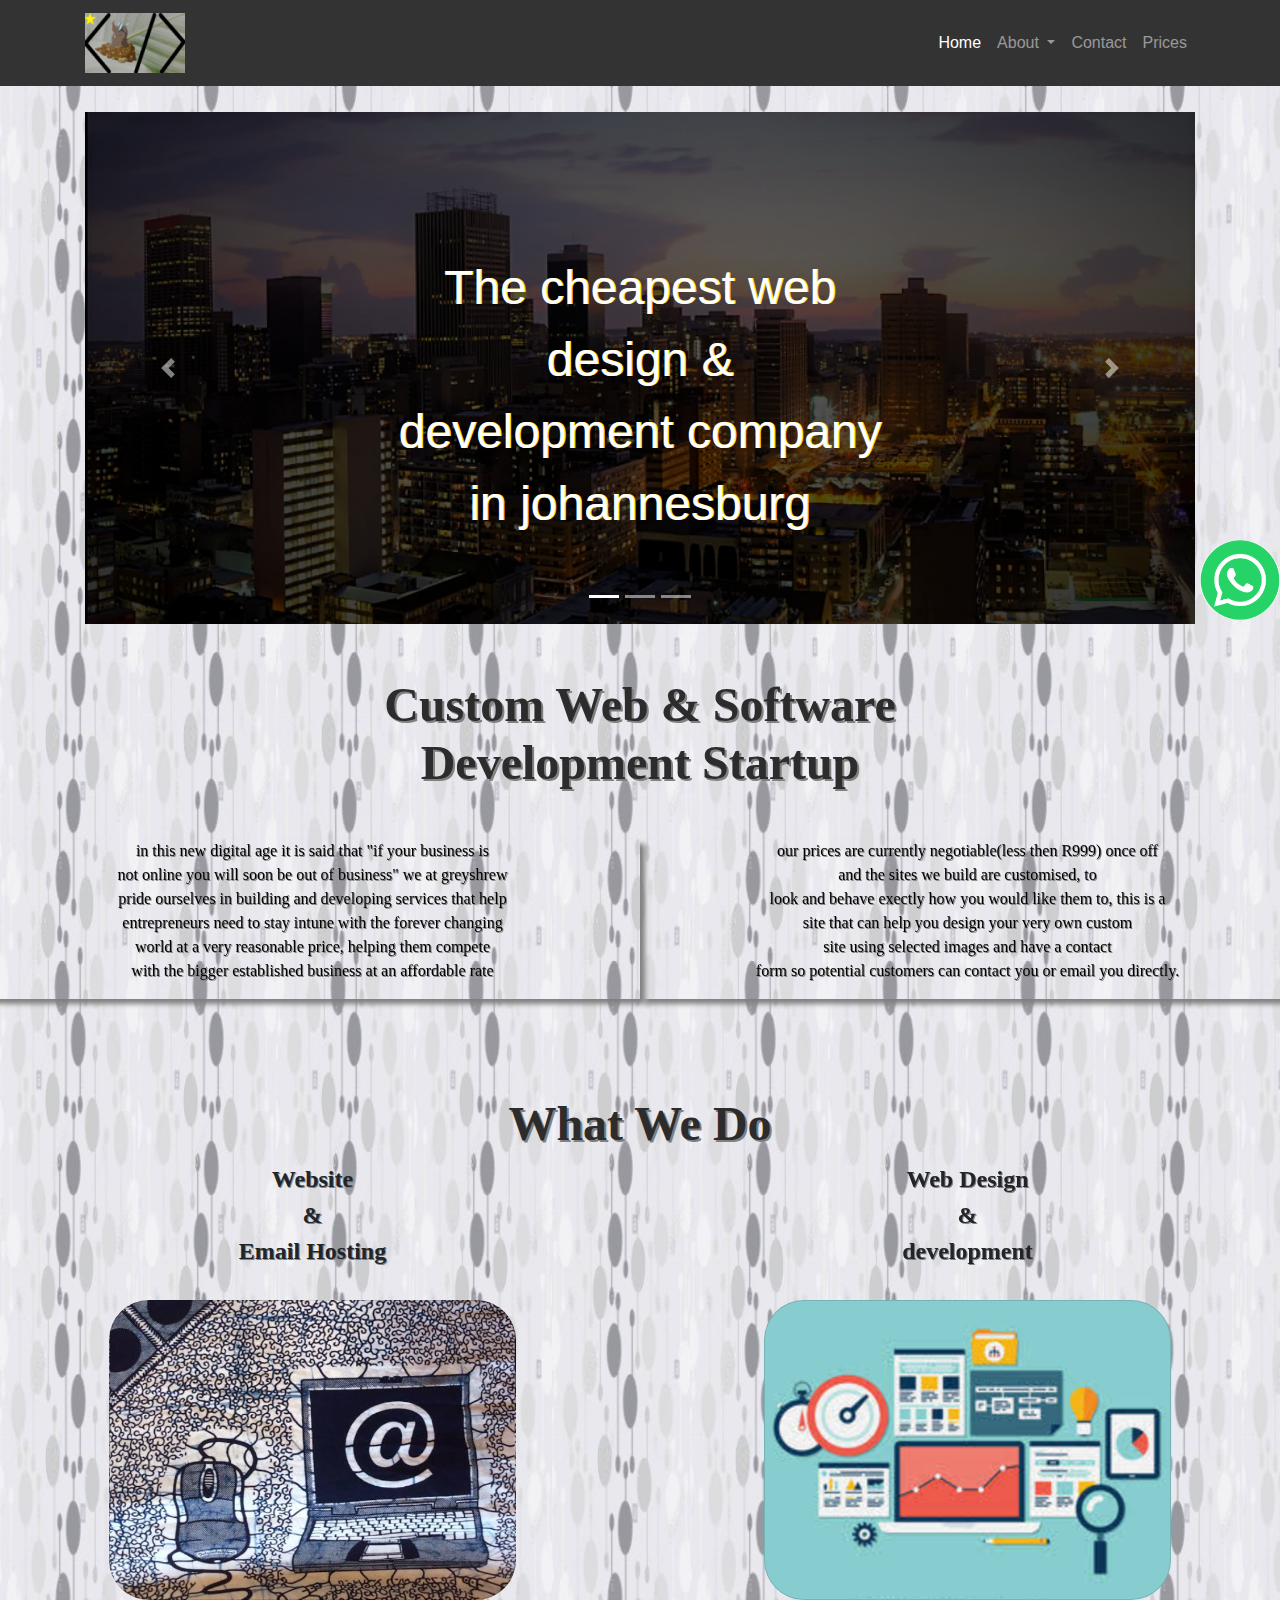
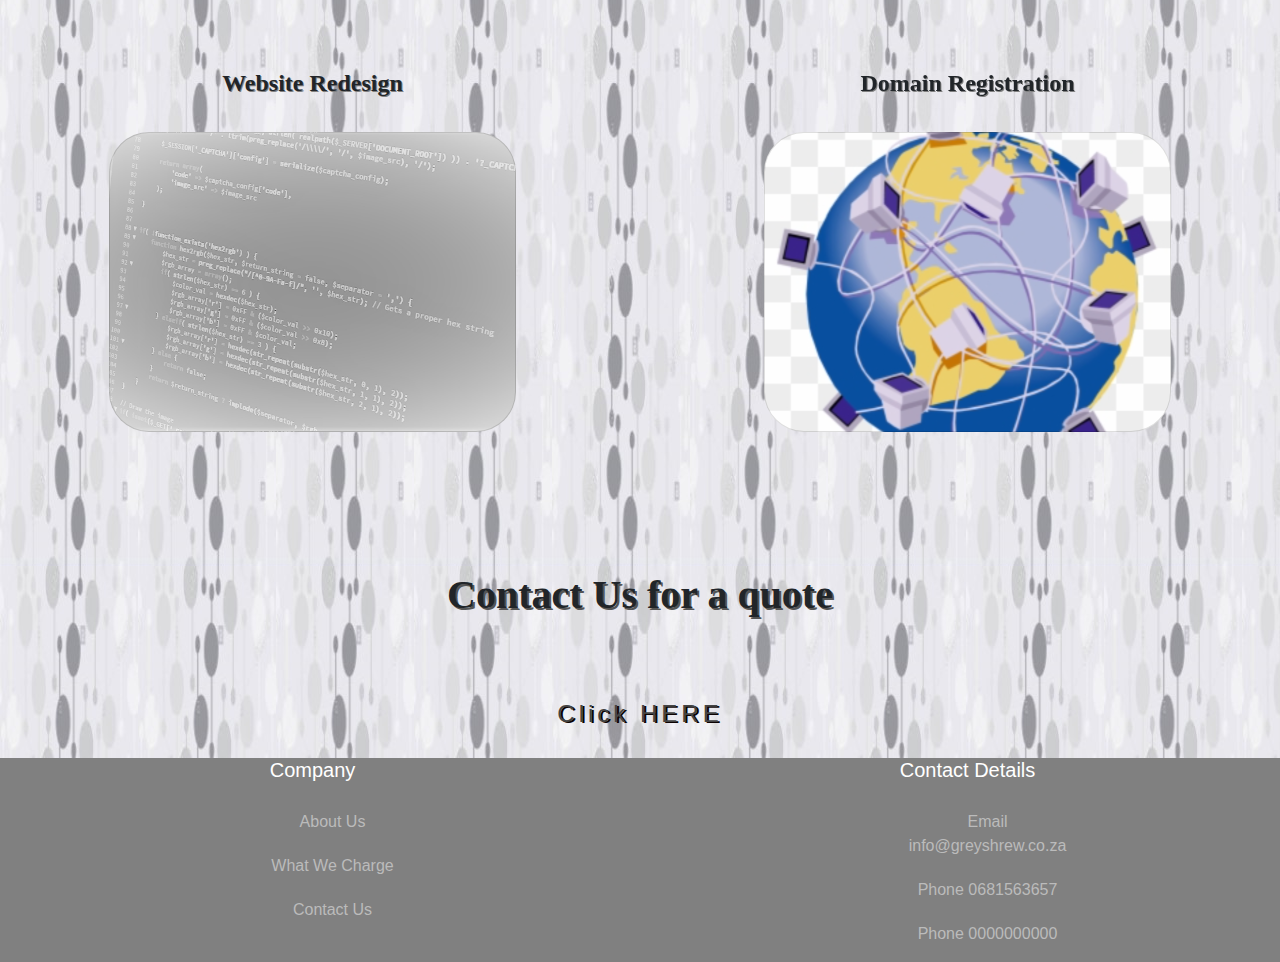
<file: index.html>
<!DOCTYPE html>

<html>

<head>
    <meta charset="utf-8">
    <meta name="viewport" content="width=device-width, initial-scale=1, shrink-to-fit=no">
    <link rel="stylesheet" href="bootstrap.css">
    <link rel="stylesheet" href="inde.css">
    
</head>

<body>
<header>
    <nav class="navbar navbar-expand-md navbar-dark fixed-top bg-primary">
      <div class="container">

        <a class="navbar-brand" href="index.html">
          <img src="ntitled10.png" alt="" ></a>
          <div class="headd">
        <button class="navbar-toggler" type="button" data-toggle="collapse" data-target="#navbarCollapse"
          aria-controls="navbarCollapse" aria-expanded="false" aria-label="Toggle navigation">
          <span class="navbar-toggler-icon"></span>
        </button>
        <div class="collapse navbar-collapse" id="navbarCollapse">
          <ul class="navbar-nav mr-auto">
            <li class="nav-item active">
              <a class="nav-link" href="index.html">Home </a>
            </li>
            <li class="nav-item dropdown">
              <a class="nav-link dropdown-toggle" href="#" id="navbarDropdown" role="button" data-toggle="dropdown"
                aria-haspopup="true" aria-expanded="false">
                About
              </a>
              <div class="dropdown-menu" aria-labelledby="navbarDropdown">
                <a class="dropdown-item" href="about.html">about us</a>
                <a class="dropdown-item" href="any link with the following info">4IR GO ONLINE!!!</a>
                <a class="dropdown-item" href="now.html">Why you need a site?</a>
                <div class="dropdown-divider"></div>
                <a class="dropdown-item" href="any link with the following info">Future of the web</a>
              </div>
            </li>
            <li class="nav-item">
              <a class="nav-link" href="now.html#foForm">Contact</a>
            </li>
            <li class="nav-item">
              <a class="nav-link" href="prices.html">Prices</a>
            </li>
          </ul>
        </div>
        </div>
      </div>
    </nav>
  </header>

  <div class="whatsapp">
    <a href="https://api.WhatsApp.com/send?phone=+27845420054"> <img src="whatsapp.png" alt="" width="80px" height="80px"></a>
 </div>
 
  <main class="container" role="main">
    <div id="welcomeCarousel" class="carousel slide" data-ride="carousel">
      <ol class="carousel-indicators">
        <li data-target="#welcomeCarousel" data-slide-to="0" class="active"></li>
        <li data-target="#welcomeCarousel" data-slide-to="1"></li>
        <li data-target="#welcomeCarousel" data-slide-to="2"></li>
      </ol>
      <div class="carousel-inner">
        <div class="carousel-item active welcome-carousel-image1">
          <div class="container">
            <div class="carousel-caption">
              <p class="niceText">The cheapest web</br> design & </br>development company </br>in johannesburg</p>
            </div>
          </div>
        </div>
        <div class="carousel-item welcome-carousel-image2">
          <div class="container">
            <div class="carousel-caption">
              <p class="niceText">Get a beautiful custom website that reflects your brand today.... very affordable</p>
             
            </div>
          </div>
        </div>
        <div class="carousel-item welcome-carousel-image3">
          <div class="container">
            <div class="carousel-caption">
              <p class="niceText">You can have your own</br> site designed to your specifications</br> for only R899</p>
            </div>
          </div>
        </div>
      </div>

      <a class="carousel-control-prev" href="#welcomeCarousel" role="button" data-slide="prev">
        <span class="carousel-control-prev-icon" aria-hidden="true"></span>
        <span class="sr-only">Previous</span>
      </a>
      <a class="carousel-control-next" href="#welcomeCarousel" role="button" data-slide="next">
        <span class="carousel-control-next-icon" aria-hidden="true"></span>
        <span class="sr-only">Next</span>
      </a>
    </div>
</main>

<div class="row">
  <div class="Zero col-md-12 my-5">
    <h1>Custom Web & Software</br>
        Development Startup</h1>

  
  <div class="row my-5">
    <div class="sParOne col-md-6">
      <p class="texxt">in this new digital age it is said that "if your business is 
      </br>not online you will soon be out of business" we at greyshrew
      </br>pride ourselves in building and developing services that help
      </br>entrepreneurs need to stay intune with the forever changing
      </br>world at a very reasonable price, helping them compete           
      </br>with the bigger established business at an affordable rate
      </p>
      </div>

      
      <div class="sParTwo col-md-6">
        <p class="texxt">our prices are currently negotiable(less then R999) once off
        </br>and the sites we build are customised, to
        </br>look and behave exectly how you would like them to, this is a
        </br>site that can help you design your very own custom
        </br>site using selected images and have a contact
        </br>form so potential customers can contact you or email you directly.
        </p>
    </div>
</div>
  </div>
</div>

    <h1>What We Do</h1>
    <div class="Second">
    <div class="row">
      <div class="picOne col-md-6">
        <p class="texxtTwo">Website</br>&</br>Email Hosting</p>
    <a href="prices.html#PThree"><div class="card card1">
      
    </div></a>
  </div>
    
    <div class="picTwo col-md-6">
      <p class="texxtTwo">Web Design</br> &</br> development</p>
    <a href="prices.html#PTwo"><div class="card card2">
      
    </div></a>
  </div>
  </div>
  </div>

  <div class="Third">
    <div class="row">
      <div class="picThree col-md-6">
        <p class="texxtTwo">Website Redesign</p>
    <a href="prices.html#PFive"><div class="card card3">
      
    </div></a>
  </div>
  <div class="picFour col-md-6">
    <p class="texxtTwo">Domain Registration</p>
    <a href="prices.html#PFour"><div class="card card4">
      
    </div></a>
  </div>
  </div>
  </div>


  <div class="Fourth">
    <p class="texxtThree">Contact Us for a quote</p>
    <a class="bb" href="now.html#foForm">Click HERE</a>
    
</div>

<footer class="footer">
  <div class="row">
    <div class="footCol1 col-md-6">
      <h5>Company</h5>
      <ul>
        <li><a href="about.html">about us</a></li>
        <li><a href="prices.html">What we charge</a></li>
        <li><a href="now.html#foForm">Contact us</a></li>
    </ul>
    </div>
    <div class="footCol2 col-md-6">
      <h5>Contact Details</h5>
      <ul>
        <li>Email </br>info@greyshrew.co.za</li>
        <li>Phone 0681563657</li>
        <li>Phone 0000000000</li>
        
    </ul>
    </div>
  </div>
</footer>

    <script src="https://code.jquery.com/jquery-3.4.1.slim.min.js"></script>
        <script src="bootstrap.js"></script>

    </body>
    </html>
</file>
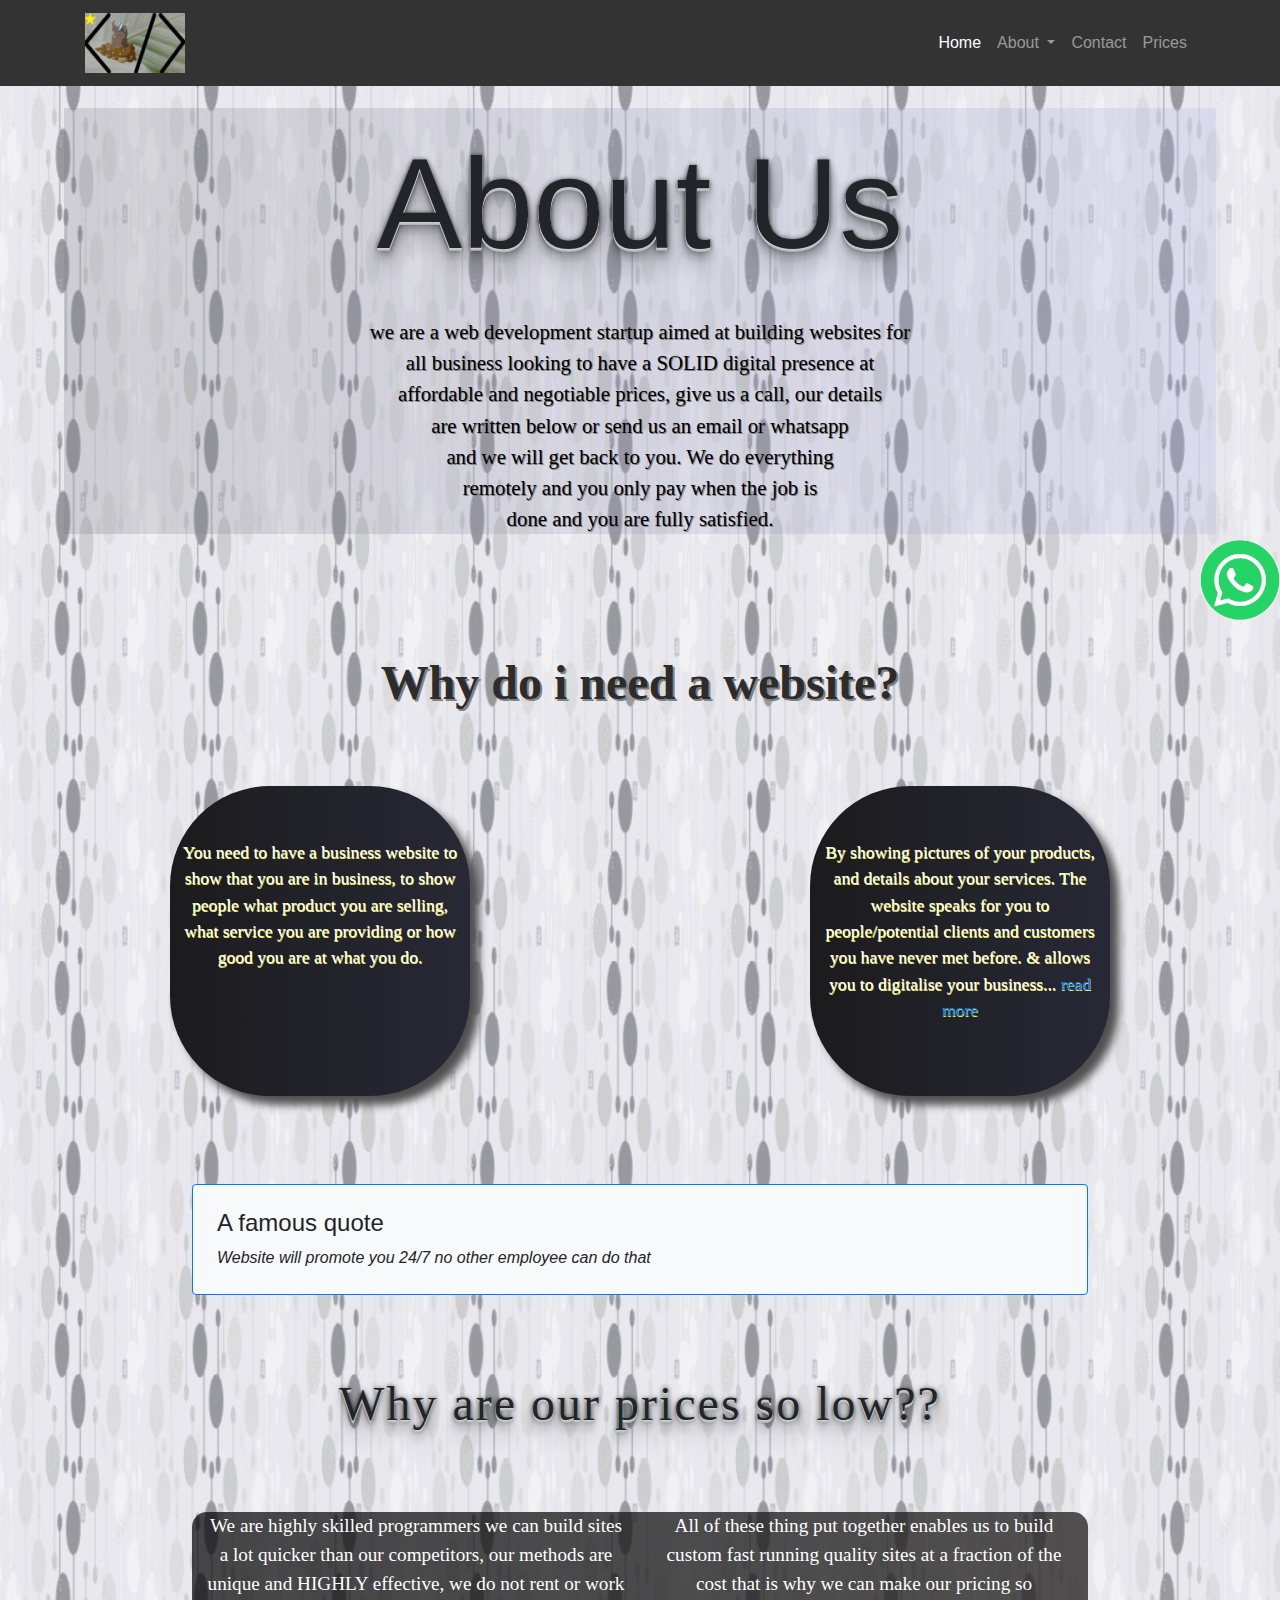
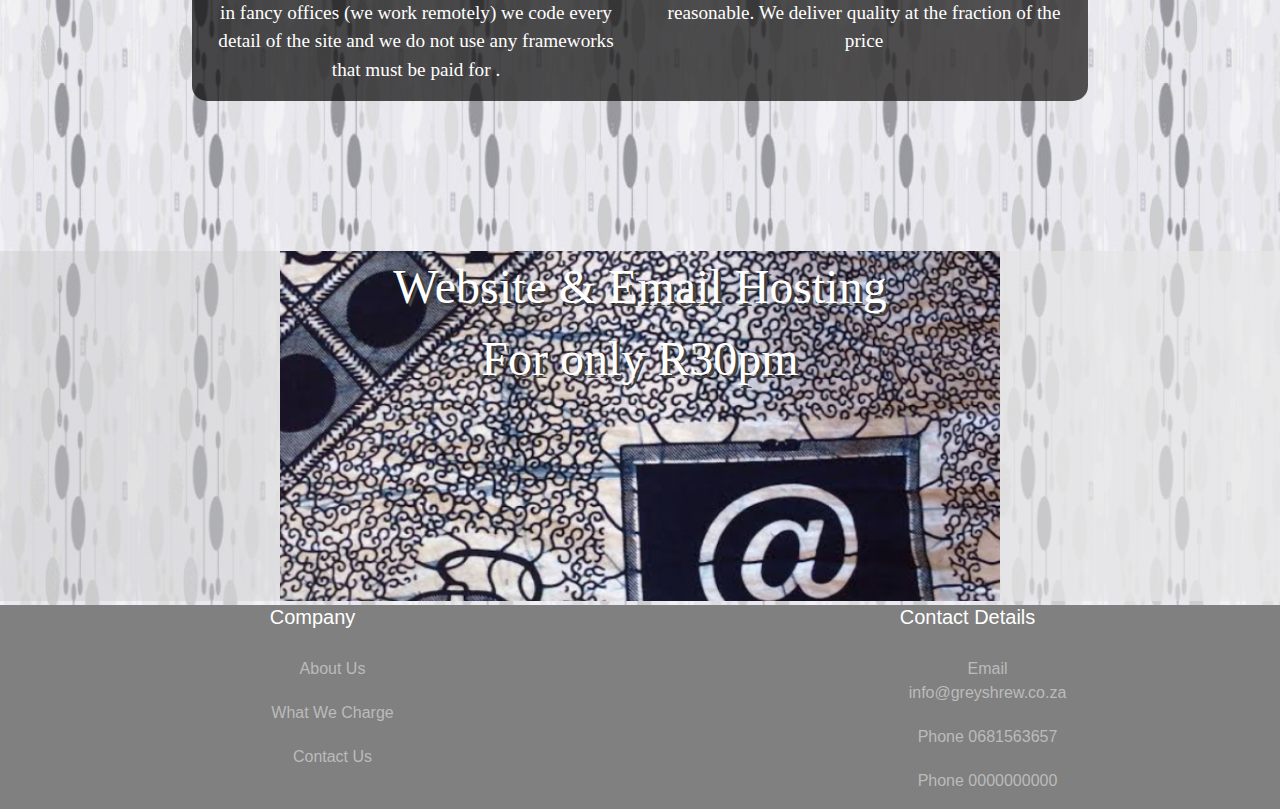
<file: about.html>
<!DOCTYPE html>

<html>

<head>
    <meta charset="utf-8">
    <meta name="viewport" content="width=device-width, initial-scale=1, shrink-to-fit=no">
    <link rel="stylesheet" href="bootstrap.css">
    <link rel="stylesheet" href="inde.css">
    
</head>

<body>
<header>
    <nav class="navbar navbar-expand-md navbar-dark fixed-top bg-primary">
      <div class="container">

        <a class="navbar-brand" href="index.html">
          <img src="ntitled10.png" alt="" ></a>
          <div class="headd">
        <button class="navbar-toggler" type="button" data-toggle="collapse" data-target="#navbarCollapse"
          aria-controls="navbarCollapse" aria-expanded="false" aria-label="Toggle navigation">
          <span class="navbar-toggler-icon"></span>
        </button>
        
        
        <div class="collapse navbar-collapse" id="navbarCollapse">
          <ul class="navbar-nav mr-auto">
            <li class="nav-item active">
              <a class="nav-link" href="index.html">Home </a>
            </li>
            <li class="nav-item dropdown">
              <a class="nav-link dropdown-toggle" href="#" id="navbarDropdown" role="button" data-toggle="dropdown"
                aria-haspopup="true" aria-expanded="false">
                About
              </a>
              <div class="dropdown-menu" aria-labelledby="navbarDropdown">
                <a class="dropdown-item" href="about.html">about us</a>
                <a class="dropdown-item" href="any link with the following info">4IR GO ONLINE!!!</a>
                <a class="dropdown-item" href="now.html">Why you need a site?</a>
                <div class="dropdown-divider"></div>
                <a class="dropdown-item" href="any link with the following info">Future of the web</a>
              </div>
            </li>
            <li class="nav-item">
              <a class="nav-link" href="now.html#foForm">Contact</a>
            </li>
            <li class="nav-item">
              <a class="nav-link" href="prices.html">Prices</a>
            </li>
          </ul>
          </div>
        </div>
      </div>
    </nav>
  </header>


  <div class="whatsapp">
    <a href="https://api.WhatsApp.com/send?phone=+27845420054"> <img src="whatsapp.png" alt="" width="80px" height="80px"></a>
 </div>
  <div class="aZero">
      <p class="aZeroTxt">About Us</p>
      <p class="aText">we are a web development startup aimed at building websites for</br> all business
      looking to have a SOLID digital presence at</br> affordable and negotiable prices,
    give us a call, our details</br> are written below or send us an
    email or whatsapp</br> and we will get back to you. 
    We do everything</br> remotely and you only pay when the job is</br>
   done and you are fully satisfied.</p>
  </div>
<h1>Why do i need a website?</h1>

  <div class="aOne">
    <div class="aOnee one">
    <p class="aText1 my-5">You need to have a business website to show that you are in
    business, to show people what product you are selling,
  what service you are providing or how good you are
  at what you do. 
  </div>

  <div class="aOnee two">
  <p class="aText1 my-5">By showing pictures of your products, and details about your services.
   The website speaks for you to people/potential clients
  and customers you have never met before.
  & allows you to digitalise your business...
	<a href="https://startupsavant.com/how-to-digitize-your-business">read more</a></p>
  </div>

  </div>

  <div class="aTwo">
  <div class="p-4 mb-3 mt-2 bg-light rounded border border-primary">
    <h4>A famous quote</h4>
    <p class="mb-0 font-italic">Website will promote you 24/7 no other employee can do that</p>
</div>
</div>

  <h2>Why are our prices so low??</h2>
  <div class="aThree row">
    <p class="aText2 col-md-6">We are highly skilled programmers we can build sites a lot quicker than our competitors, our methods are unique and HIGHLY effective, we do not rent or work in fancy offices  (we work remotely) we code every detail of the site and we do not use any frameworks that must be paid for .</p>
    <p class="aText2 col-md-6">All of these thing put together enables us to build custom fast running quality sites at a fraction of the cost that is why we can make our pricing so reasonable. We deliver quality at the fraction of the price</p>
    
  </div>

  <div class="in-thirdd">
    <div class="in-third">
        <div class="sliderrr">
            <div class="imagecon"><p class="textslider">Website & Email Hosting</br>For only R30pm</div>
            <div class="imagecon"><p class="textslider">Web design & development</br>From R699 (once off)</p></div>
            <div class="imagecon"><p class="textslider">Domain registration</br>For only R80 per year</p></div>
            <div class="imagecon"><p class="textslider">Website Hosting</br>For only R35pm</p></div>
            <div class="imagecon"><p class="textslider">Website & Email Hosting</br>For only R30pm</p></div>
        </div>
    </div>
    </div>


    <footer class="footer">
      <div class="row">
        <div class="footCol1 col-md-6">
          <h5>Company</h5>
          <ul>
            <li><a href="about.html">about us</a></li>
            <li><a href="prices.html">What we charge</a></li>
            <li><a href="now.html#foForm">Contact us</a></li>
        </ul>
        </div>
        <div class="footCol2 col-md-6">
          <h5>Contact Details</h5>
          <ul>
            <li>Email </br>info@greyshrew.co.za</li>
            <li>Phone 0681563657</li>
            <li>Phone 0000000000</li>
            
        </ul>
        </div>
      </div>
    </footer>
    
        <script src="https://code.jquery.com/jquery-3.4.1.slim.min.js"></script>
            <script src="bootstrap.js"></script>

        
  </body>
</html>
</file>
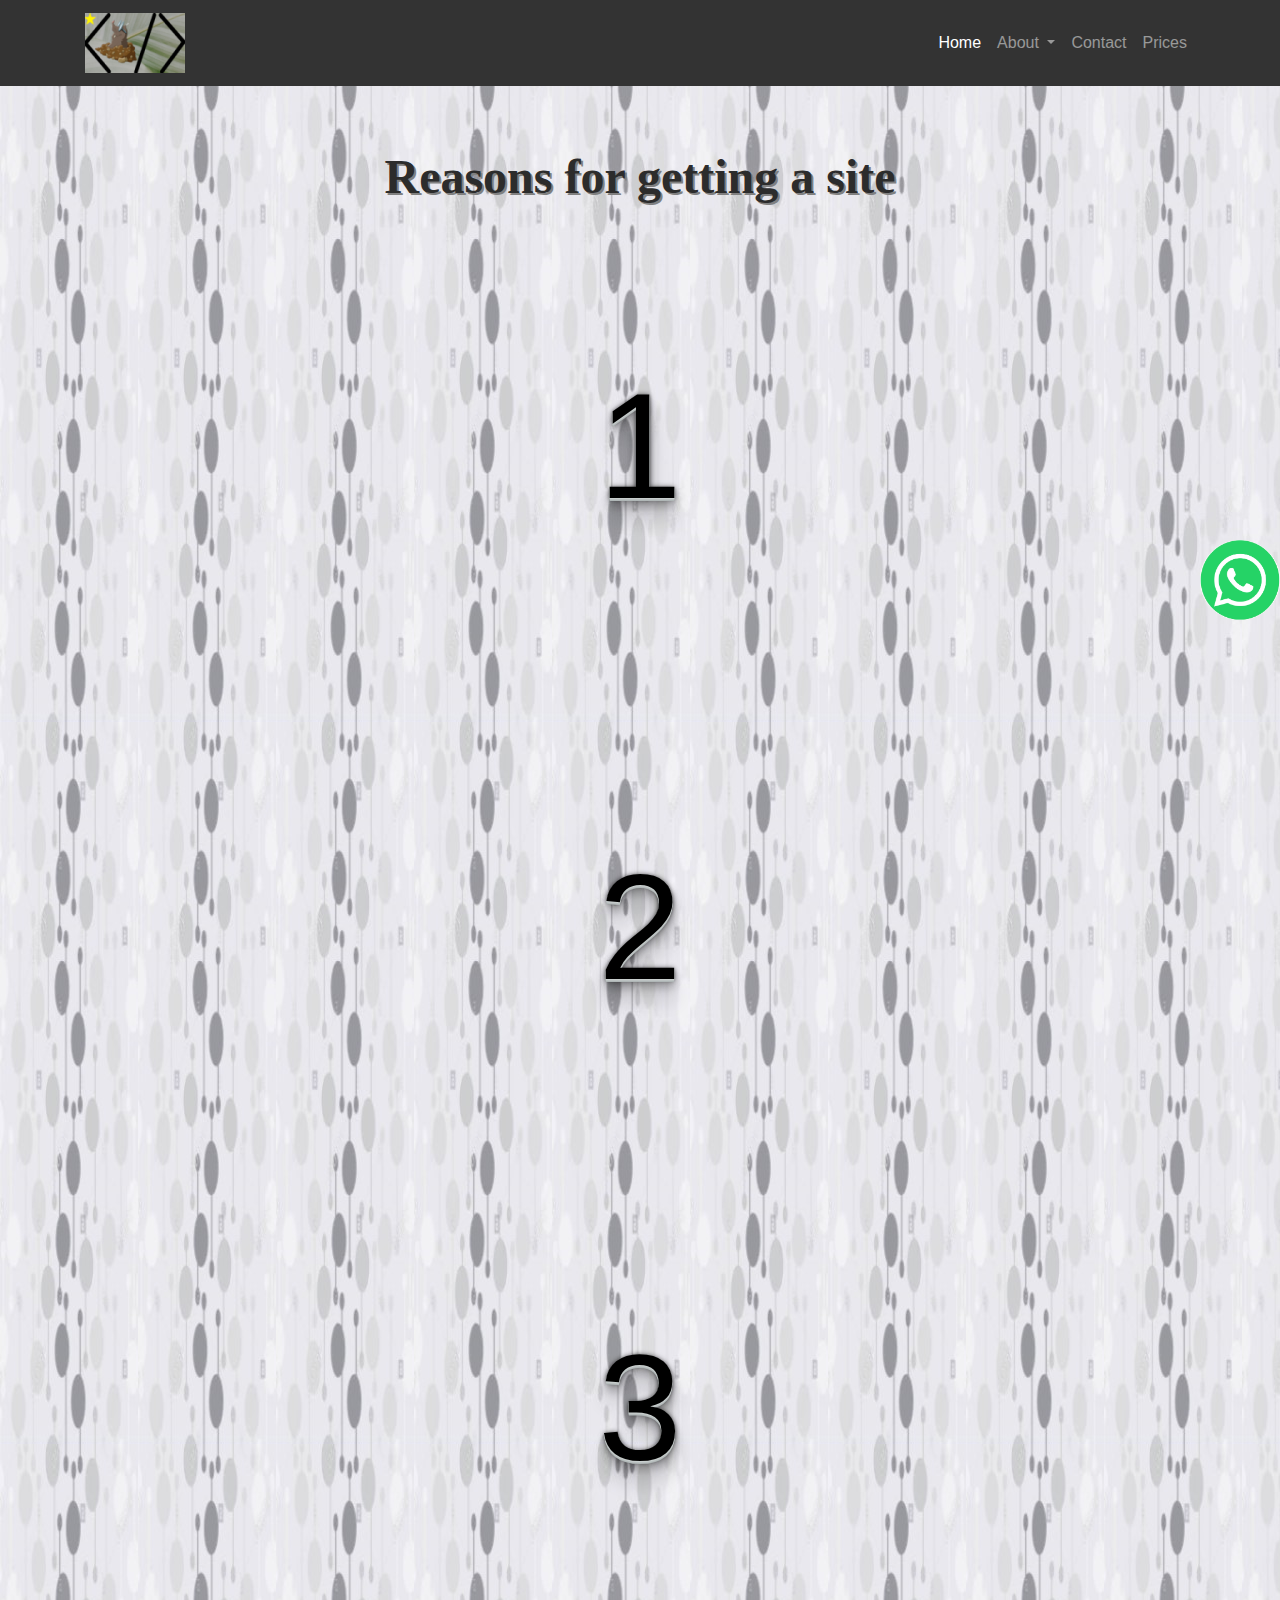
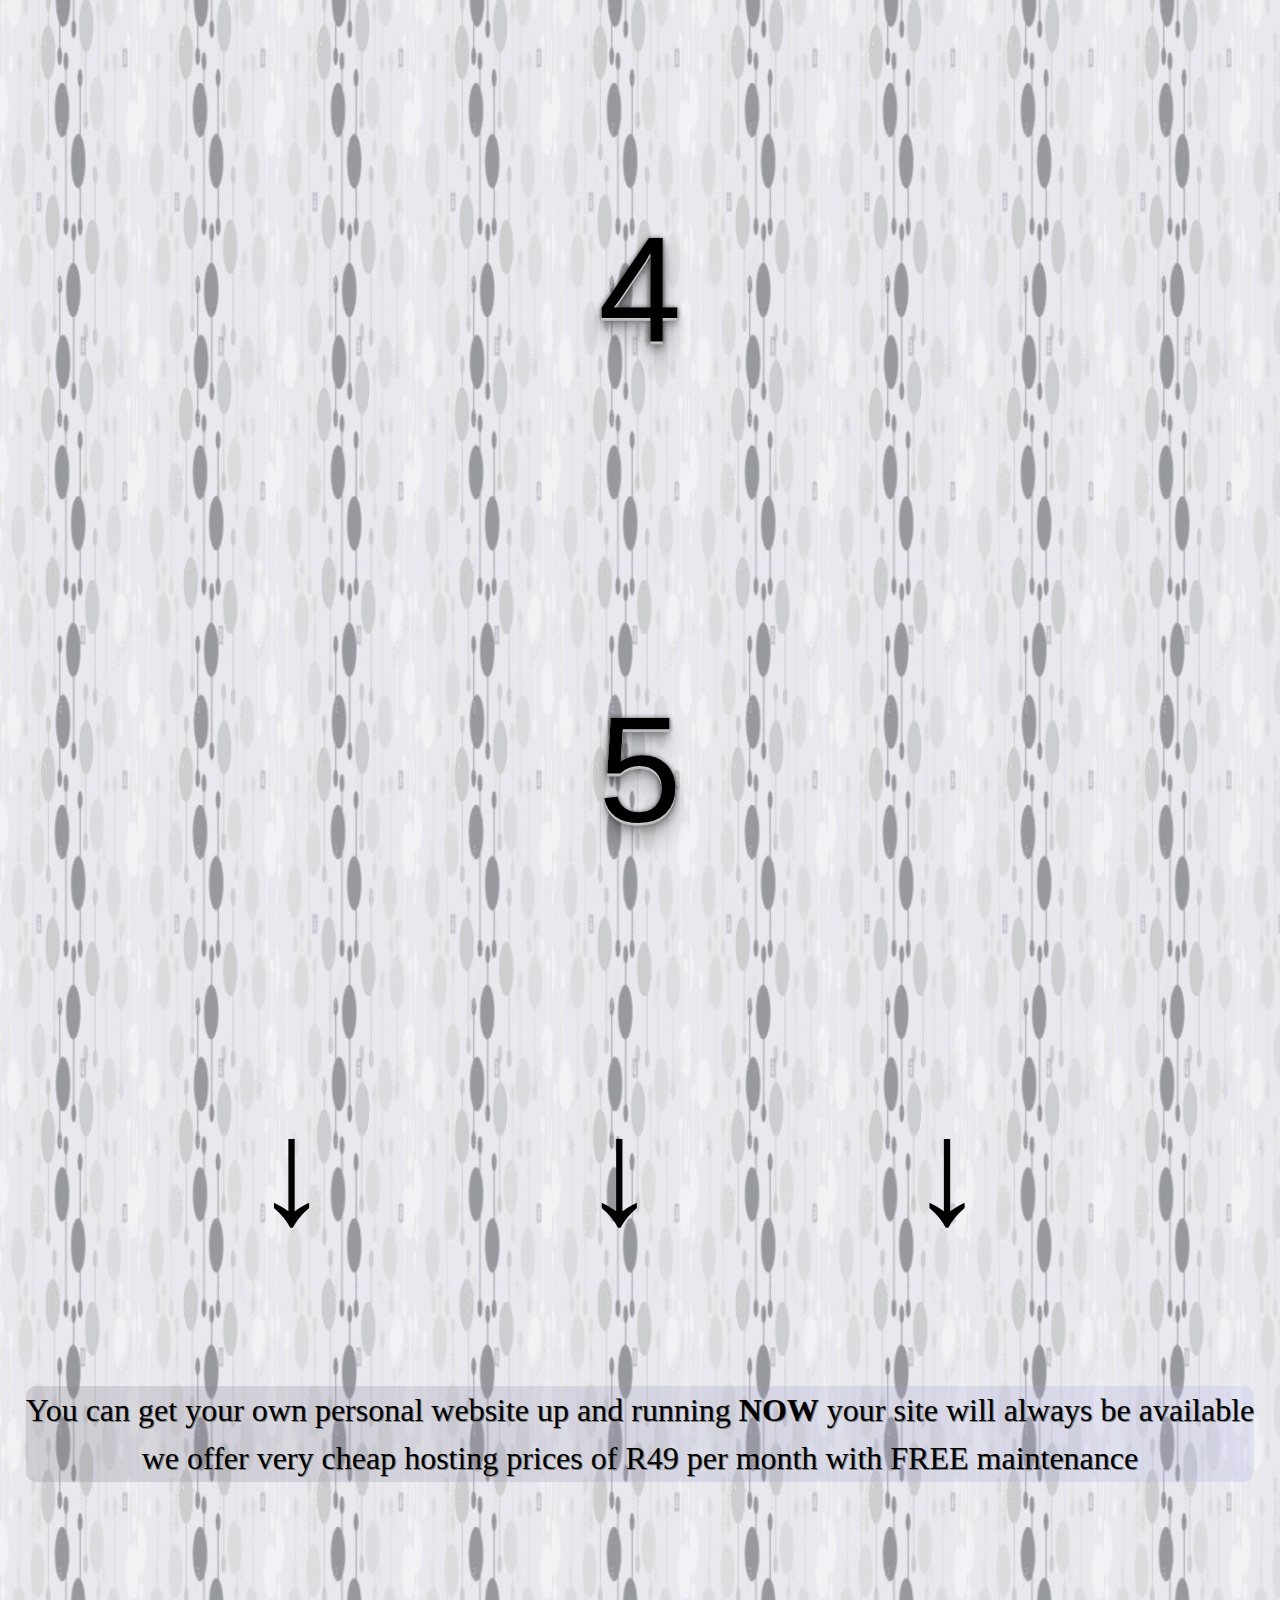
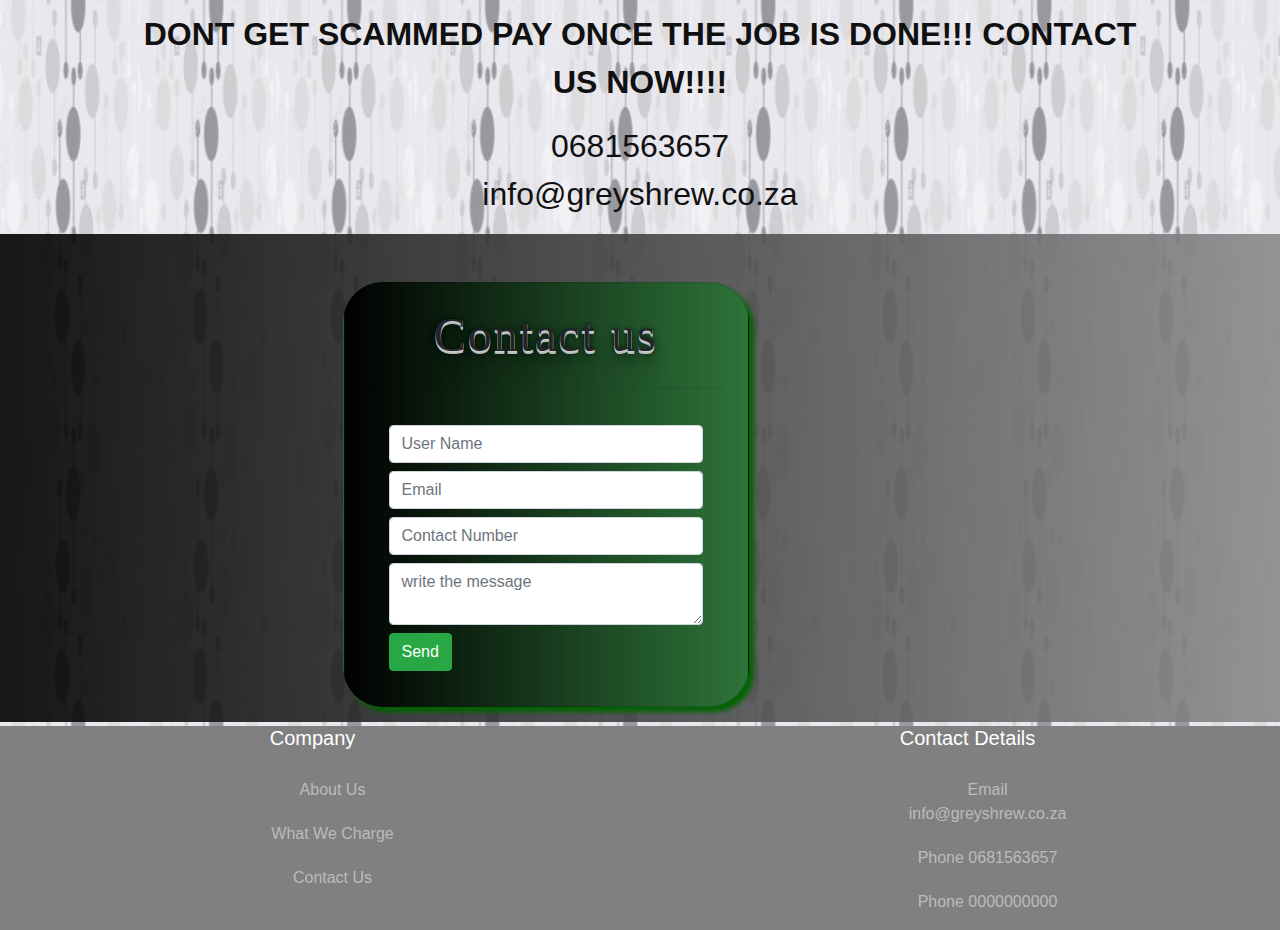
<file: now.html>
<!DOCTYPE html>

<html>

<head>
    <meta charset="utf-8">
    <meta name="viewport" content="width=device-width, initial-scale=1, shrink-to-fit=no">
    <link rel="stylesheet" href="bootstrap.css">
    <link rel="stylesheet" href="inde.css">
    <link rel="stylesheet" href="now.css">
    <script src="now.js"></script>
    
</head>

<body>
<header>
    <nav class="navbar navbar-expand-md navbar-dark fixed-top bg-primary">
      <div class="container">

        <a class="navbar-brand" href="index.html">
          <img src="ntitled10.png" alt="" ></a>
          <div class="headd">
        <button class="navbar-toggler" type="button" data-toggle="collapse" data-target="#navbarCollapse"
          aria-controls="navbarCollapse" aria-expanded="false" aria-label="Toggle navigation">
          <span class="navbar-toggler-icon"></span>
        </button>
        <div class="collapse navbar-collapse" id="navbarCollapse">
          <ul class="navbar-nav mr-auto">
            <li class="nav-item active">
              <a class="nav-link" href="index.html">Home </a>
            </li>
            <li class="nav-item dropdown">
              <a class="nav-link dropdown-toggle" href="#" id="navbarDropdown" role="button" data-toggle="dropdown"
                aria-haspopup="true" aria-expanded="false">
                About
              </a>
              <div class="dropdown-menu" aria-labelledby="navbarDropdown">
                <a class="dropdown-item" href="about.html">about us</a>
                <a class="dropdown-item" href="prices.html#PSix">4IR GO ONLINE!!!</a>
                <a class="dropdown-item" href="now.html">Why yopu need a site?</a>
                <div class="dropdown-divider"></div>
                <a class="dropdown-item" href="any link with the following info">Future of the web</a>
              </div>
            </li>
            <li class="nav-item">
              <a class="nav-link" href="now.html#foForm">Contact</a>
            </li>
            <li class="nav-item">
              <a class="nav-link" href="prices.html">Prices</a>
            </li>
          </ul>
        </div>
        </div>
      </div>
    </nav>
  </header>
  <body>
    <div class="whatsapp">
      <a href="https://api.WhatsApp.com/send?phone=+27845420054"> <img src="whatsapp.png" alt="" width="80px" height="80px"></a>
   </div>

    <div class="Afirst">
        <h1>Reasons for getting a site</h1>
        <p class="Anum">1</p>
        <div class="aafirst">
          <div class="aAAfirst">
        <div class="slideIn">
          
          <p class="slideInTxt"> Improve your advertising effectiveness by placing your web address<br/> on all of your promotional material</p>
        </div>
        </div>
        </div>
       
    
    <div class="Asecond">
      <p class="Anum">2</p>
      <div id="aasecond">
        <div class="slideInn">
          <p class="slideInTxt"> To promote and sell your products or services by providing photos and</br> detailed description of your products or services</p>
        </div>
      </div>
    </div>


    <div class="Athird">
      <p class="Anum">3</p>
      <div id="aathird">
        <div class="slideInnn">
          <p class="slideInTxt">Explain in detail how your products and services are superior to your competitors</p>
        </div>
      </div>
    </div>


    <div class="Afourth">
      <p class="Anum">4</p>
      <div id="aafourth">
        <div class="slideInnnn">
          <p class="slideInTxt">To expand your market break those geographical barriers by using the power of the internet</p>
        </div>
      </div>
    </div>


    <div class="Afifth">
      <p class="Anum">5</p>
      <div id="aafifth">
        <div class="slideInnnnn">
          <p class="slideInTxt">Improve productivity less time will be spent explaining your product or service details because all the information they will need to know is readily available at any time on your website</p>
        </div>
      </div>
    </div>
</div>

<!--<div class="arrow row">
<div class="beSecond col-md-4">&darr;</div>
<div class="beSecond2 col-md-4">&darr;</div>
<div class="beSecond3 col-md-4">&darr;</div>
</div>-->
<div class="arrow">
  <div class="b">&darr;</div>
  <div class="be">&darr;</div>
  <div class="beS">&darr;</div>
  </div>

<div class="Second">
  <p class="onRedText">You can get your own personal website up and running <b> NOW</b> your site will always be available we offer very cheap hosting prices of R49 per month with FREE maintenance</p>
</div>


<div class="Third">
  <p class="colorText"><b>DONT GET SCAMMED PAY ONCE THE JOB IS DONE!!! CONTACT US NOW!!!!</b> </p>
  <p>0681563657</br>info@greyshrew.co.za</p>
</div>


<div id="foForm">
  <div class="row">
      <div class="col-lg-6 m-auto">
          <div class=" designOf card mt-5">
              <div class="card-title">
                  <h2 class="text-center py-2">Contact us</h2>
                  <hr>

                                          

               </div>
               <div class="card-body">
                  <form>
                       <input type="text" name="UName" placeholder="User Name" class="form-control mb-2">
                       <input type="email" name="Email" placeholder="Email" class="form-control mb-2">
                       <input type="text" name="UContact" placeholder="Contact Number" class="form-control mb-2">
                       <textarea name="msg" class="form-control mb-2" placeholder="write the message"></textarea>
                       <button onclick="next()" class="btn onck btn-success" name="btn-send">Send</button>
                  </form>
          </div>
       </div>
  </div>
  </div>
  </div>






<footer class="footer">
  <div class="row">
    <div class="footCol1 col-md-6">
      <h5>Company</h5>
      <ul>
        <li><a href="about.html">about us</a></li>
        <li><a href="prices.html">What we charge</a></li>
        <li><a href="now.html#foForm">Contact us</a></li>
    </ul>
    </div>
    <div class="footCol2 col-md-6">
      <h5>Contact Details</h5>
      <ul>
        <li>Email </br>info@greyshrew.co.za</li>
        <li>Phone 0681563657</li>
        <li>Phone 0000000000</li>
        
    </ul>
    </div>
  </div>
</footer>
  <script src="https://code.jquery.com/jquery-3.4.1.slim.min.js"></script>
        <script src="bootstrap.js"></script>

    </body>
    </html>
</file>
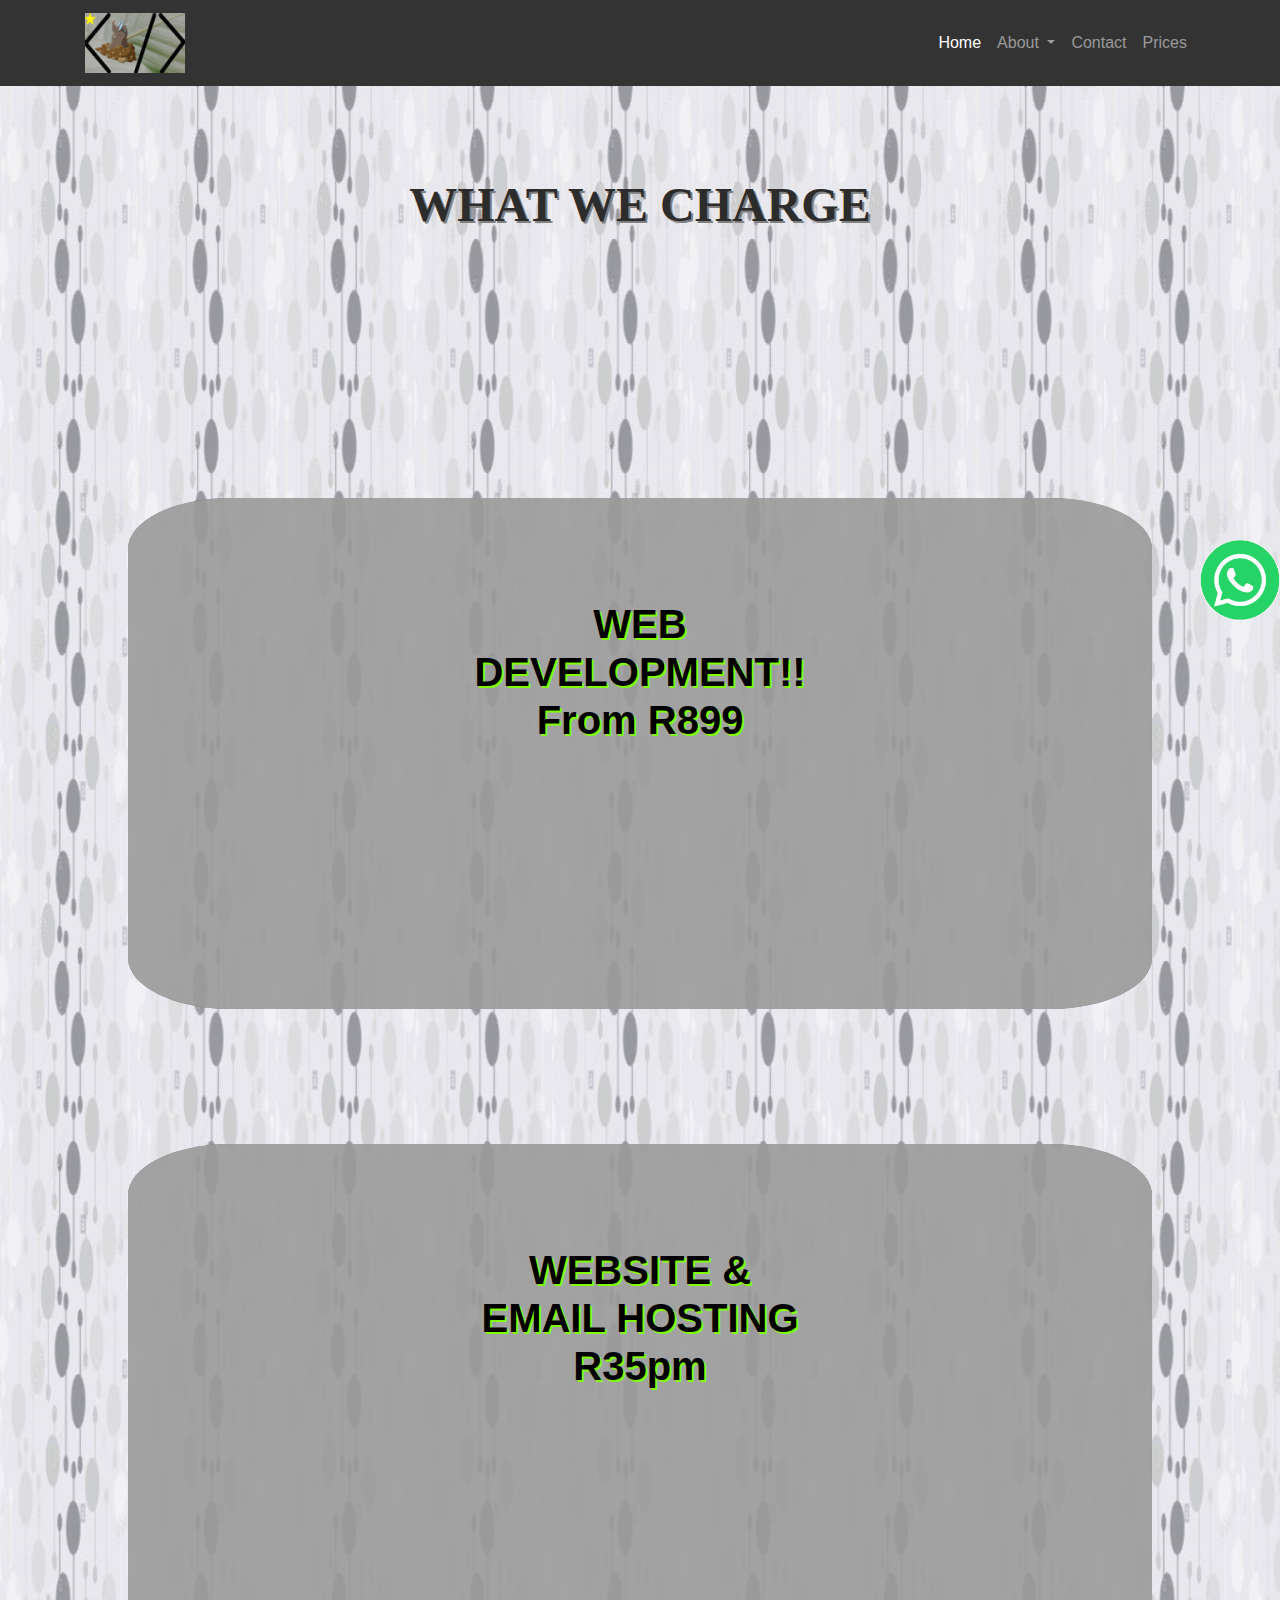
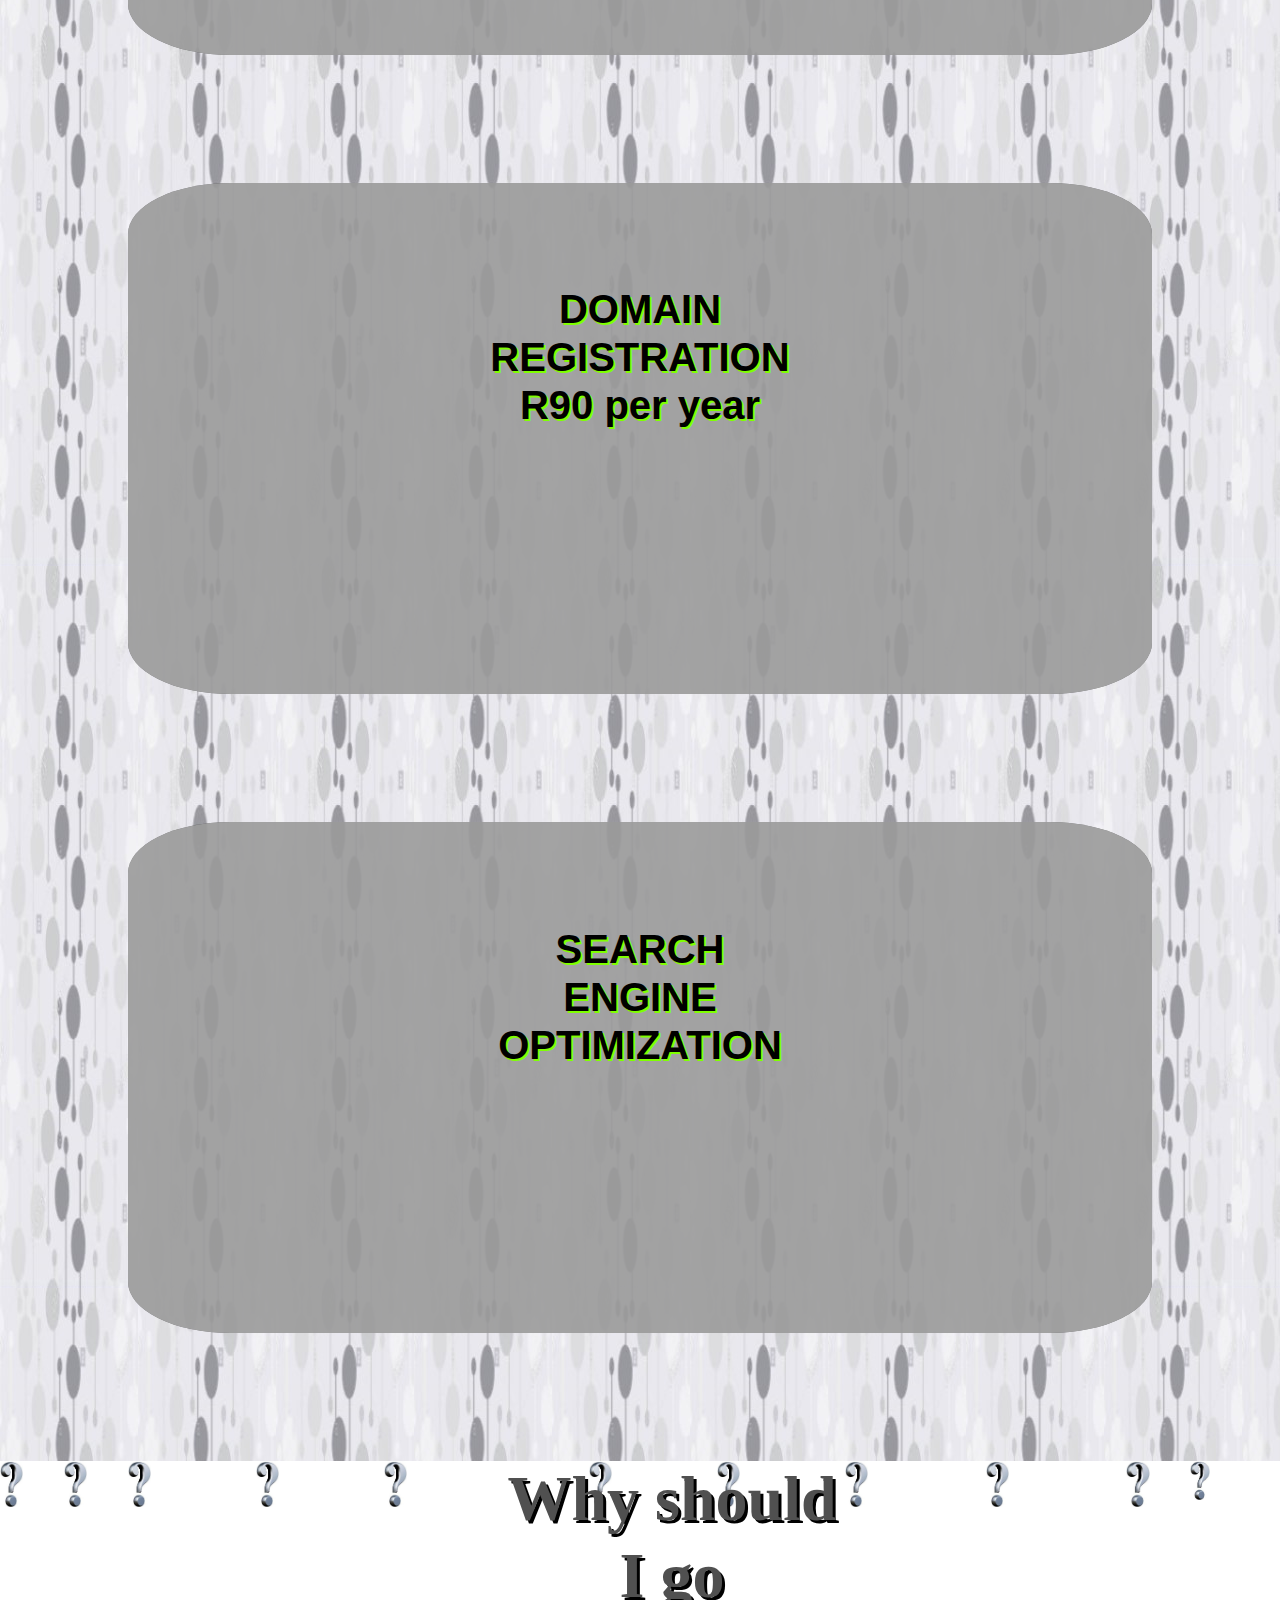
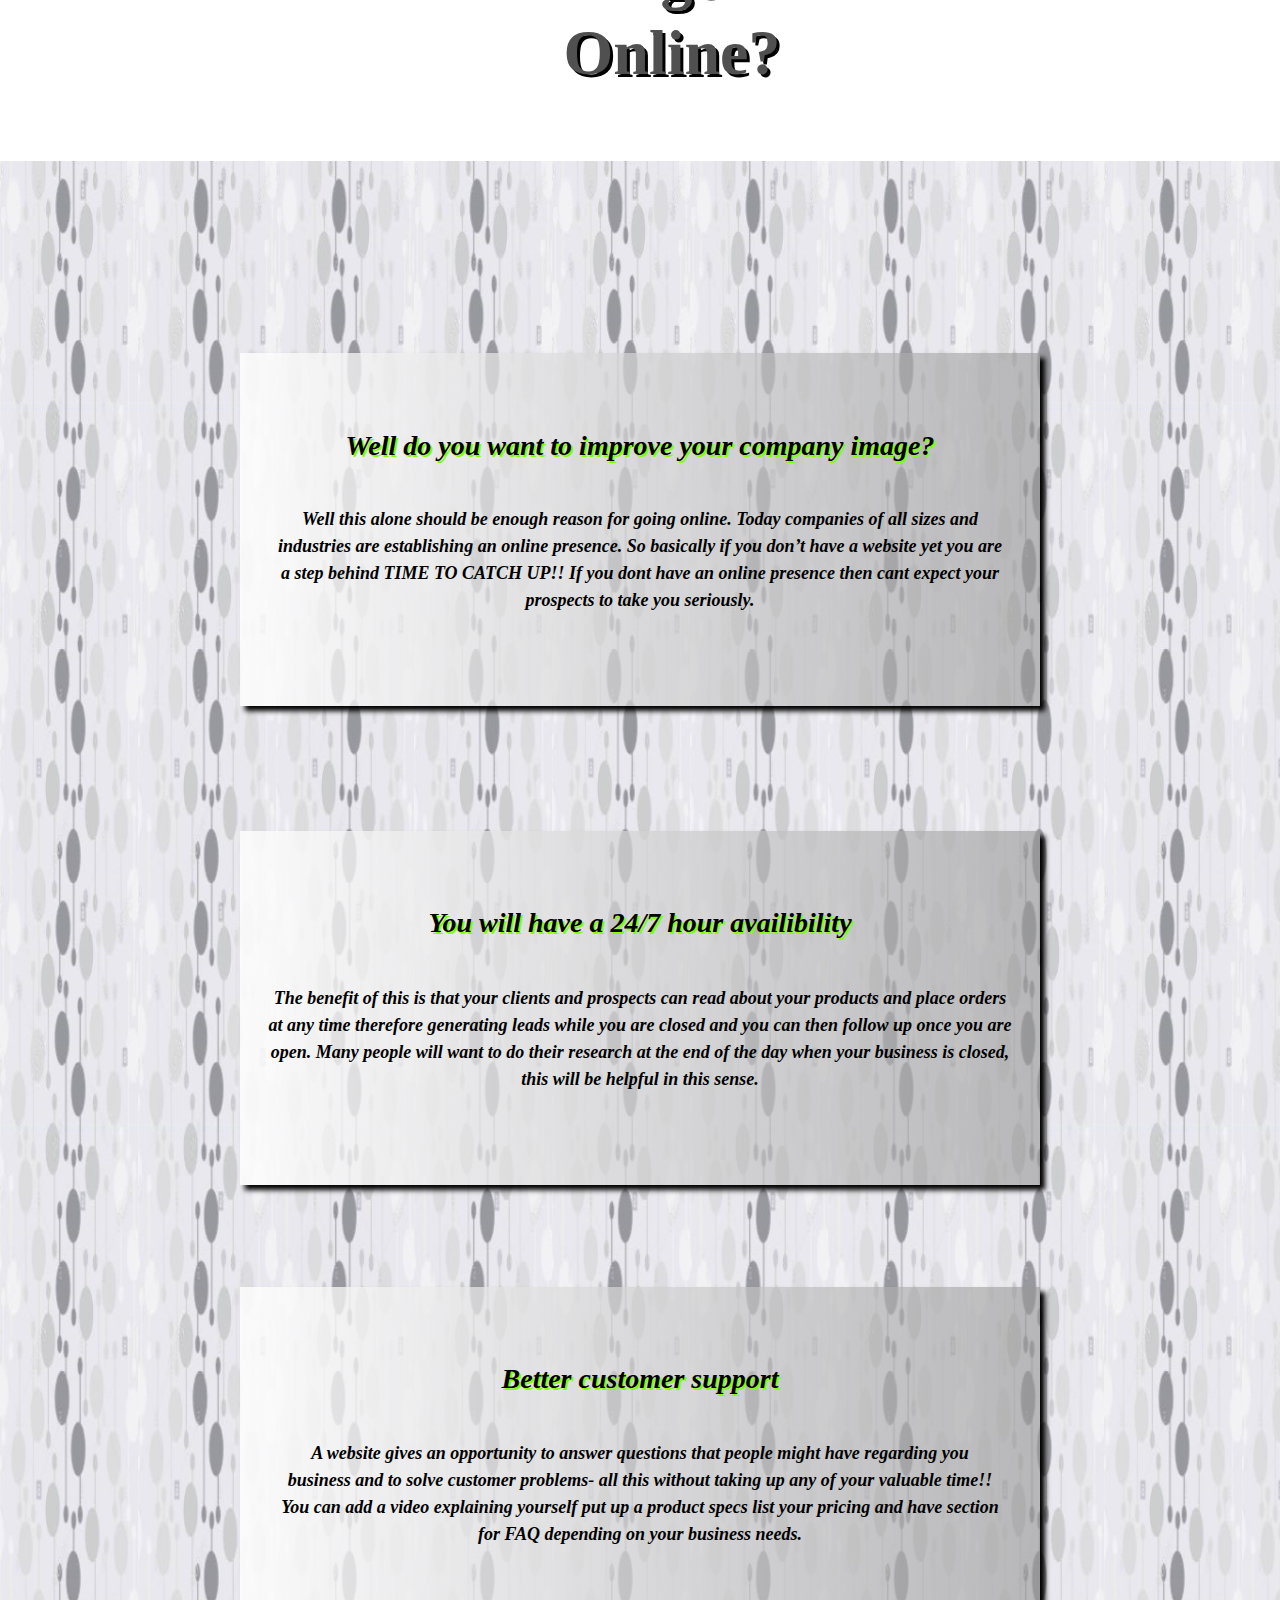
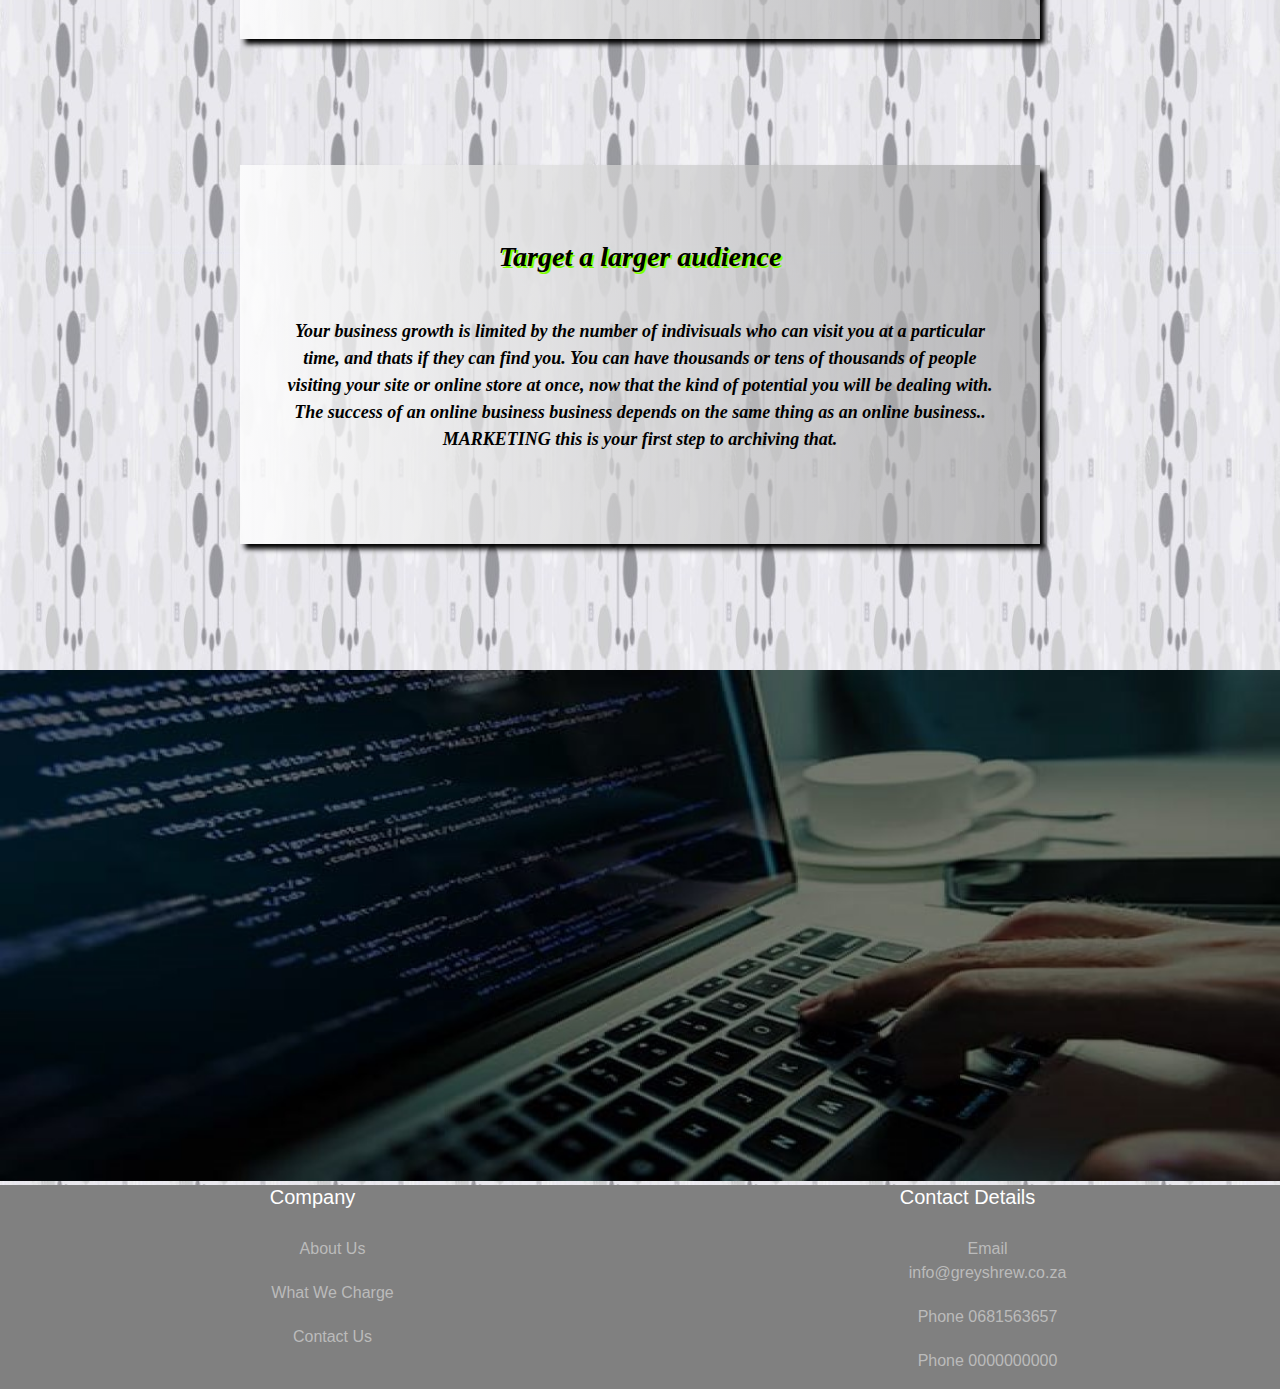
<file: prices.html>
<!DOCTYPE html>

<html>

<head>
    <meta charset="utf-8">
    <meta name="viewport" content="width=device-width, initial-scale=1, shrink-to-fit=no">
    <link rel="stylesheet" href="bootstrap.css">
    <link rel="stylesheet" href="prices.css">
    
</head>

<body>
<header>
    <nav class="navbar navbar-expand-md navbar-dark fixed-top bg-primary">
      <div class="container">

        <a class="navbar-brand" href="index.html">
          <img src="ntitled10.png" alt="" ></a>
          <div class="headd">
        <button class="navbar-toggler" type="button" data-toggle="collapse" data-target="#navbarCollapse"
          aria-controls="navbarCollapse" aria-expanded="false" aria-label="Toggle navigation">
          <span class="navbar-toggler-icon"></span>
        </button>
        <div class="collapse navbar-collapse" id="navbarCollapse">
          <ul class="navbar-nav mr-auto">
            <li class="nav-item active">
              <a class="nav-link" href="index.html">Home </a>
            </li>
            <li class="nav-item dropdown">
              <a class="nav-link dropdown-toggle" href="#" id="navbarDropdown" role="button" data-toggle="dropdown"
                aria-haspopup="true" aria-expanded="false">
                About
              </a>
              <div class="dropdown-menu" aria-labelledby="navbarDropdown">
                <a class="dropdown-item" href="about.html">about us</a>
                <a class="dropdown-item" href="prices.html#PSix">4IR GO ONLINE!!!</a>
                <a class="dropdown-item" href="now.html">Why you need a site?</a>
                <div class="dropdown-divider"></div>
                <a class="dropdown-item" href="any link with the following info">Future of the web</a>
              </div>
            </li>
            <li class="nav-item">
              <a class="nav-link" href="now.html#foForm">Contact</a>
            </li>
            <li class="nav-item">
              <a class="nav-link" href="prices.html">Prices</a>
            </li>
          </ul>
        </div>
        </div>
      </div>
    </nav>
  </header>

  <div class="whatsapp">
    <a href="https://api.WhatsApp.com/send?phone=+27845420054"> <img src="whatsapp.png" alt="" width="80px" height="80px"></a>
 </div>
    <div class="POne">
    <h1>WHAT WE CHARGE</h1>
    
    </div>



    

    <div id="PTwo">
      <div class="box">
        <div class="icon">
            <h2>WEB </br>DEVELOPMENT!!</br>From <bold>R899</bold></h2>
        </div>
        <div class="content">
            <h3>Web development</h3>
            <p>we work remotely there is no need for face to face meetings though it can be arranged,</br> 
              we communicate telephonically, using whatsapp, telegram or zoom we can have the site up and</br>
               running in less then a week depending on site specifications.</p>
        </div>
    </div>
    </div>

    <div id="PThree">
    <div class="box">
      <div class="icon">
        <h2>WEBSITE & <br>EMAIL HOSTING</br>R35pm</h2>
      </div>
      <div class="content">
        <h3>Website & Email Hosting</h3>
        <p>Not ready to host an entire website? Then just get a personalised email account.</br>
           Email Hosting gives you the perks of having an @yourdomain address without the need for a website</p>
      </div>
    </div>
    </div>

    <div id="PFour">
      <div class="box">
        <div class="icon">
        <h2>DOMAIN <br>REGISTRATION</br>R90 per year</h2>
      </div>
      <div class="content">
        <h3>Domain Registration</h3>
          <p>In order to host a website or email accounts for your company you need a domain, a domain is a name/address</br>
             <a href= "https://registerdomain.co.za">www.yourcompanyname</a> </br>^^^<i>click the link th see if your domain name is availible</i>.</p>
      </div>
      </div>
    </div>

    <div id="PFive">
      <div class="box">
        <div class="icon">
        <h2>SEARCH <br>ENGINE</br>OPTIMIZATION</h2>
      </div>
      <div class="content">
        <img src="images.jpeg " width="80%" height="120%">
      </div>
      </div>
    </div>

    <div class="PSix">
      <div class="set">
       
        <div><img src="quesMark.jpg" height="33%" width="22%"></div>
        <div><img src="quesMark.jpg" height="33%" width="22%"></div>
        <div><img src="quesMark.jpg" height="33%" width="22%"></div>
        <div><img src="quesMark.jpg" height="33%" width="22%"></div>
        <div><img src="quesMark.jpg" height="33%" width="22%"></div>
        <div><img src="quesMark.jpg" height="33%" width="22%"></div>
     
     
      <div><img src="quesMark.jpg" height="33%" width="22%"></div>
      <div><img src="quesMark.jpg" height="33%" width="22%"></div>
      <div><img src="quesMark.jpg" height="33%" width="22%"></div>
      <div><img src="quesMark.jpg" height="33%" width="22%"></div>
      <div><img src="quesMark.jpg" height="33%" width="22%"></div>
      <div><img src="quesMark.jpg" height="33%" width="22%"></div>
      
      <div class="MM"><h1>Why should</br>I go</br>Online?</h1></div>
    </div>
    </div>

    <div class="PSeven">
      <div class="PSevenOne"><h3>Well do you want to improve your company image?</h3><p>Well this alone should be enough reason for going online. Today companies of all sizes and industries are establishing an online presence. So basically if you don’t have a website yet you are a step behind TIME TO CATCH UP!!  If you dont have an online presence then cant expect your prospects to take you seriously.</p></div>
      <div class="PSevenTwo"><h3>You will have a 24/7 hour availibility</h3><p>The benefit of this is that your clients  and prospects can read about your products and place orders at any time therefore generating leads while you are closed and you can then follow up once you are open. Many people will want to do their research at the end of the day when your business is closed, this will be helpful in this sense.</p></div>
  </div>

  <div class="PEight">
    <div class="PEightOne"><h3>Better customer support</h3><p>A website gives an opportunity to answer questions that people might have regarding you business and to solve customer problems- all this without taking up any of your valuable time!! You can add a video explaining yourself put up a product specs list your pricing and have section for FAQ depending on your business needs.</p></div>
    <div class="PEightTwo"><h3>Target a  larger audience</h3><p>Your business growth is limited by the number of indivisuals who can visit you at a particular time, and thats if they can find you. You can have thousands or tens of thousands of people visiting your site or online store at once, now that the kind of potential you will be dealing with. The success of an online business business depends on the same thing as an online business.. MARKETING this is your first step to archiving that.</p></div>
  </div>


  <div class="PNine">
    <img src="Computer.jpg" alt="" width="100%" height="100%">
  </div>


    <footer class="footer">
      <div class="row">
        <div class="footCol1 col-md-6">
          <h5>Company</h5>
          <ul>
            <li><a href="about.html">about us</a></li>
            <li><a href="prices.html">What we charge</a></li>
            <li><a href="now.html#foForm">Contact us</a></li>
        </ul>
        </div>
        <div class="footCol2 col-md-6">
          <h5>Contact Details</h5>
          <ul>
            <li>Email </br>info@greyshrew.co.za</li>
            <li>Phone 0681563657</li>
            <li>Phone 0000000000</li>
            
        </ul>
        </div>
      </div>
    </footer>

    <script src="https://code.jquery.com/jquery-3.4.1.slim.min.js"></script>
        <script src="bootstrap.js"></script>
 </body>
 </html>
</file>
<file: inde.css>
body {
    padding-top: 3rem;
    
    background-image: url('images-555.jpg');
    background-repeat: repeat;
    
    
  }

  .whatsapp{
    position: fixed;
    top: 60%;
    right: 0%;
}
  .row {
    margin-top: 0.25em;
}

.bg-primary{
    background-color: #333 !important;
}

.headd{
  margin-right: 0%;
}

.carousel {
    
    margin-top: 4rem;
  }
  
  .carousel-caption {
    bottom: 3rem;
    z-index: 10;
  }

  .carousel-item {
    height: 32rem;
    max-width: 100vw;
    background-size: cover;
    background-position: center center;
    background-repeat: no-repeat;
  }

  .welcome-carousel-image1{
    box-shadow: inset 0 0 0 100vw rgba(0,0,0,0.3);
    background-image:url('Ncbd2.png');
  }

  .welcome-carousel-image2{
    box-shadow: inset 0 0 0 100vw rgba(0,0,0,0.3);
    background-image:url('wallPc22.png');
  }

  .welcome-carousel-image3{
    box-shadow: inset 0 0 0 100vw rgba(0,0,0,0.3);
    background-image:url('concert.jpg');
  }

  .niceText{
    text-shadow: 1px 0px gold;
    font-size: 3rem;
  }

  h1{
    text-align: center;
    color: rgb(44, 44, 44);
    font-size: 3rem;
    font-family: cursive;
    font-weight: bolder;
    text-shadow: 2px 2px grey;
    
  }

  .texxt{
    text-align: center;
    color: black;
    font-family: cursive;
    text-shadow: 1px 1px gray;
  }
  .sParOne{
    box-shadow: 5px 5px 5px  grey;
    text-align: center;
}
.sParTwo{
    box-shadow: 5px 5px 5px  grey;
    text-align: center;
}

.card{
  width: 65%;
  height: 60%;
  display: inline-block;
  border-radius: 40px;
  padding: 15px 25px;
  box-sizing: border-box;
  cursor: pointer;
  margin: 15px 15px;
  background-position: center;
  background-size: cover;
  transition: transform 0.5s;
}
.picOne{
  text-align: center;
  height: 500px;
}
.picTwo{
  text-align: center;
  height: 500px;
} 
.picThree{
  text-align: center;
  height: 500px;
} 
.picFour{
  text-align: center;
  height: 500px;
} 
.card1{
  background-image: url('emaill.png');
}
.card2{
  background-image: url('design-development.png');
}
.card3{
  background-image: url('white.jpg');
}
.card4{
  background-image: url('domain-reg.png');
}

.card:hover{
  transform: translateY(-20px);
}

.texxtTwo{
  font-size: 150%;
  font-family: fantasy;
  font-weight: bolder;
  text-shadow: 1px 1px grey;
}

.Fourth{
  text-align: center;
  
}
.texxtThree{
  font-size: 250%;
  font-family: fantasy;
  text-shadow: 2px 2px #555;
  font-weight: bold;
}

.Fourth a:hover{
  color: #000000;
  background: #5d5d5d;
  box-shadow: 0 0 10px #0c0a0a, 0 0 40px #000000, 0 0 80px #0c0c0c;
}
.bb{
  position: relative;
  display: inline-block;
  padding: 15px 30px;
  color: #444444;
  text-shadow: 2px 1px rgb(12, 3, 3);
  letter-spacing: 4px;
  text-decoration: none;
  font-size: 24px;
  overflow: hidden;
  transition: 0.2s;
  margin-top: 40px;
}

.footer{
  background-color: gray;
  height: 100%;
}
.footCol1{
  text-align: center;
  color: white;
  font-weight: bolder;
}
.footCol2{
  text-align: center;
  color: white;
  font-weight: bolder;
}

.footCol1 ul li a{
 
  text-transform: capitalize;
  color: #ffffff;
  text-decoration: none;
  font-weight: 300;
  color: #bbbbbb;
  display: block;
  transition: all 0.3s ease;
}

.footCol1 ul li {
  
  color: #fafafa;
  text-decoration: none;
  font-weight: 300;
  color: #bbbbbb;
  display: block;
  padding-top: 20px;
  
}
.footCol1 ul li a:hover{
  color: #ffffff;
  padding-left: 10px;
}

.footCol2 ul li {
  
  color: #fafafa;
  text-decoration: none;
  font-weight: 300;
  color: #bbbbbb;
  display: block;
  padding-top: 20px;
  
}

.aZero{
  margin-top: 60px;
  margin-left: 5%;
  margin-right: 5%;
  background-image: linear-gradient(90deg, rgba(120, 118, 128, 0.23), rgba(170, 174, 231, 0.233));
  text-align: center;
  margin-bottom: 120px;
}
.aZeroTxt{
  font-size: 8rem;
  
  animation: text 4s 1;
  text-shadow: 0 1px 0 hsl(174,5%,80%),
              0 2px 0 hsl(174, 5%, 75%),
              0 3px 0 hsl(174, 5%, 70%),
              
              0 0 5px rgba(0, 0, 0, 0.5),
              0 1px 3px rgba(0,0,0,0.2),
              0 3px 5px rgba(0, 0, 0, 0.2),
              0 5px 10px rgba(0, 0, 0, 0.2),
              0 10px 10px rgba(0, 0, 0, 0.2),
              0 20px 20px rgba(0, 0, 0, 0.2);
              
}
.aText{
  text-align: center;
  color: black;
  font-family: cursive;
  font-size: 130%;
  text-shadow: 1px 1px gray;
}
.aText1{
  text-align: center;
  color: white;
  font-family: cursive;
  font-size: 110%;
  padding: 5px;
  text-shadow: 0.5px 0.5px rgb(247, 247, 60);
  
}

.aOne{
  display: flex;
  flex-wrap: wrap;
  justify-content: space-around;
  align-items: center;
  align-content: center;
  
  
}


.one:hover{
    transform: scale(1.1);
    transition: 1s;
}
.two:hover{
  transform: scale(1.1);
transition: 1s;
}

.aOne{
  margin-top: 5%;
}
.aOnee{
  margin: 10px;
  width: 300px;
  background-color: rgb(0, 0, 0);
}
.one{
  background-image: linear-gradient(90deg, rgba(120, 118, 128, 0.23), rgba(170, 174, 231, 0.233));
  text-align: center;
  margin-bottom: 80px;
  border-radius: 100px;
  box-shadow: 9px 9px 9px rgb(80, 80, 80);
  animation-name: colorchange;
  animation-duration: 30s;
  transition: 2s;
  min-height: 310px;
}
.two{
  background-image: linear-gradient(90deg, rgba(120, 118, 128, 0.23), rgba(170, 174, 231, 0.233));
  text-align: center;
  margin-bottom: 80px;
  border-radius: 100px;
  box-shadow: 9px 9px 9px rgb(80, 80, 80);
  animation-name: colorchange;
  animation-duration: 30s;
  transition: 2s;
  min-height: 310px;
}


@keyframes colorchange{
  0% {background-image: linear-gradient(90deg, rgb(0, 0, 0), rgba(170, 174, 231, 0.233));}
  10% {background-image: linear-gradient(90deg, rgb(0, 4, 29), rgba(170, 174, 231, 0.233));}
  20% {background-image: linear-gradient(90deg, rgb(0, 0, 0), rgba(170, 174, 231, 0.233));}
  30% {background-image: linear-gradient(90deg, rgb(0, 20, 0), rgba(170, 174, 231, 0.233));}
  40% {background-image: linear-gradient(90deg, rgb(21, 3, 32), rgba(170, 174, 231, 0.233));}
  50% {background-image: linear-gradient(90deg, rgb(26, 10, 0), rgba(170, 174, 231, 0.233));}
  60% {background-image: linear-gradient(90deg, rgb(0, 0, 0), rgba(170, 174, 231, 0.233));}
  70% {background-image: linear-gradient(90deg, rgb(14, 13, 15), rgba(170, 174, 231, 0.233));}
  80% {background-image: linear-gradient(90deg, rgb(0, 0, 0), rgba(170, 174, 231, 0.233));}
  90% {background-image: linear-gradient(90deg, rgb(0, 17, 19), rgba(170, 174, 231, 0.233));}
  100% {background-image: linear-gradient(90deg, rgb(0, 0, 0), rgba(170, 174, 231, 0.233));}
 }

 .aTwo{
  margin-right: 15%;
  margin-left: 15%;
  margin-bottom: 80px;
 }
 .aText2{
   color: white;
   font-size: 120%;
   font-family: cursive;
   
   
 }

 .aThree{
  margin-right: 15%;
  margin-left: 15%;
  text-align: center;
  margin-top: 80px;
  border-radius: 15px;
  margin-bottom: 150px;
  background-image: linear-gradient(90deg, rgba(0, 0, 0, 0.7), rgba(42, 40, 40, 0.8));
  transition: 2s;
}
.aThree:hover{
  transform: scale(1.2);
}




 .in-thirdd{
  height: 350px;
  width: 100%;
  overflow: hidden;
  text-align: center;
  background-image: linear-gradient(90deg, rgba(197, 197, 197, 0.4), rgba(231, 231, 231, 0.7));
  margin: auto;
  
}
.in-third{
  height: 100vh;
  width: 80vh;
  overflow: hidden;
  text-align: center;
  margin: auto;
}
.sliderrr{
  height: 350px;
  width: 500%;
  animation: in-third infinite 30s 3s;
}
.textslider{
  color: #fff;
  font-family: Cambria, Cochin, Georgia, Times, 'Times New Roman', serif;
  font-size: 300%;
  text-shadow: 3px 3px rgb(66, 66, 66);
}
.imagecon{
  height: 350px;
  width: 20%;
  float: left;
}
.imagecon:nth-child(1){
  background-image: url('emaill.png');
  background-size: cover;
}
.imagecon:nth-child(2){
  background-image: url('design-development.png');
  background-size: cover;
}
.imagecon:nth-child(3){
  background-image: url('domain-reg.png');
  background-size: cover;
}
.imagecon:nth-child(4){
  background-image: url('downloadfile-15.jpg');
  background-size: cover;
}
.imagecon:nth-child(5){
  background-image: url('emaill.png');
  background-size: cover;
}

@keyframes in-third{
  12.5%{
      margin-left: -100%;
  }
  25%{
      margin-left: -100%;
  }
  37.5%{
      margin-left: -200%;
  }
  50%{
      margin-left: -200%;
  }
  62.5%{
      margin-left: -300%;
  }
  75%{
      margin-left: -300%;
  }
  87.5%{
      margin-left: -400%;
  }
  100%{
      margin-left: -400%;
  }
}

h2{
  font-size: 3rem;
  text-align: center;
  font-family: cursive;
  letter-spacing: 2px;
  
  text-shadow: 0 1px 0 hsl(174,5%,80%),
              0 2px 0 hsl(174, 5%, 75%),
              0 3px 0 hsl(174, 5%, 70%),
              
              0 0 5px rgba(0, 0, 0, 0.5),
              0 1px 3px rgba(0,0,0,0.2),
              0 3px 5px rgba(0, 0, 0, 0.2),
              0 5px 10px rgba(0, 0, 0, 0.2),
              0 10px 10px rgba(0, 0, 0, 0.2),
              0 20px 20px rgba(0, 0, 0, 0.2);
              
}
@keyframes text{
  0%{
      color:black;
      
  }
  25%{
      letter-spacing: 28px;
      
  }
  
 
  
}
</file>
<file: now.css>
.Afirst{
    text-align: center;
    margin-top: 100px;
    
    
}

.Anum{
    
    color: black;
    margin-top: 10%;
    text-shadow: 0 1px 0 hsl(174,5%,80%),
              0 2px 0 hsl(174, 5%, 75%),
              0 3px 0 hsl(174, 5%, 70%),
              
              0 0 5px rgba(0, 0, 0, 0.5),
              0 1px 3px rgba(0,0,0,0.2),
              0 3px 5px rgba(0, 0, 0, 0.2),
              0 5px 10px rgba(0, 0, 0, 0.2),
              0 10px 10px rgba(0, 0, 0, 0.2),
              0 20px 20px rgba(0, 0, 0, 0.2);
  font-size: 150px;
}


#aafirst{
  width: 100%;
  height: 250px;
  position: relative;
}
.slideIn{
  background-image: linear-gradient(90deg, rgba(0, 0, 0, 0.9), rgb(137, 138, 139, 0.9));
  width: 80%;
  opacity: 0;
  display: flex;
  transform: scale(0.1);
  transition: all 1s ease-in-out;
}
/*
.slideIn{
  padding: 30px;
  margin-top: 20px;
  margin-bottom: 30px;
  display: flex;
  justify-content: space-between;
  opacity: 0;
  transform: scale(0.1);
  transition: all 1s ease-in-out;
  width: 80%;
  height: 200px;
  background-color: hotpink;
}*/

.slideInTxt{
  font-size: 2rem;
  color: wheat;
}
.slideInn{
  background-image: linear-gradient(90deg, rgba(0, 0, 0, 0.9), rgb(137, 138, 139, 0.9));
  width: 80%;
  opacity: 0;
  display: flex;
  transform: scale(0.1);
  transition: all 1s ease-in-out;
}

.slideInnn{
  background-image: linear-gradient(90deg, rgba(0, 0, 0, 0.9), rgb(137, 138, 139, 0.9));
  width: 80%;
  opacity: 0;
  display: flex;
  transform: scale(0.1);
  transition: all 1s ease-in-out;
}
.slideInnnn{
  background-image: linear-gradient(90deg, rgba(0, 0, 0, 0.9), rgb(137, 138, 139, 0.9));
  width: 80%;
  opacity: 0;
  display: flex;
  transform: scale(0.1);
  transition: all 1s ease-in-out;
}
.slideInnnnn{
  background-image: linear-gradient(90deg, rgba(0, 0, 0, 0.9), rgb(137, 138, 139, 0.9));
  width: 80%;
  opacity: 0;
  display: flex;
  transform: scale(0.1);
  transition: all 1s ease-in-out;
}
.active{
  opacity: 1;
  transform: scale(1);
}


.Second{
  
  border-radius: 10px;
  width: 96%;
  margin-left: 2%;
  margin-top: 8%;
  text-align: center;
  background-image: linear-gradient(90deg, rgba(120, 118, 128, 0.23), rgba(170, 174, 231, 0.233));
  animation-duration: 10s;
  transition: 2s;
  animation: colorchange 1s linear infinite;
}
@keyframes colorchange{
  0% {background-image: linear-gradient(90deg, rgb(255, 0, 0, 0.95), rgb(255, 0, 0, 0.85));}
  20% {background-image: linear-gradient(90deg, rgba(250, 100, 100, 0.9), rgba(250, 100, 100, 0.8));}
  40% {background-image: linear-gradient(90deg, rgb(250, 20, 20, 0.95), rgba(250, 20, 20, 0.85));}
  60% {background-image: linear-gradient(90deg, rgb(250, 80, 80, 0.9), rgba(250, 80, 80, 0.8));}
  80% {background-image: linear-gradient(90deg, rgba(250, 40, 40, 0.95), rgba(250, 40, 40, 0.85));}
  100% {background-image: linear-gradient(90deg, rgba(250, 60, 60, 0.9), rgba(250, 60, 60, 0.8));}
 }

 .onRedText{
   font-size: 2em;
   color: black;
   font-family: cursive;
   text-shadow: 1px 1px grey;
 }


 .Third{
   margin-top: 10%;
   text-align: center;
   font-size: 3em;
   width: 80%;
   margin-left: 10%;
 }

.colorText{
  color: blue;
  animation-duration: 10s;
   transition: 2s;
   animation: colorchang 1s linear infinite;
}
@keyframes colorchang{
  0% {color: red;}
  20% {color: rgb(255, 217, 0);}
  40% {color: rgb(255, 0, 0);}
  60% {color: rgb(0, 255, 221);}
  80% {color: rgb(255, 0, 0);}
  100% {color: rgb(247, 0, 255);}
 }

 .Third p{
   color: rgb(16, 16, 17);
   font-size: 2rem;
 }

 .beSecond{
   font-size: 3rem;
   
 }
 .beSecond2{
  font-size: 3rem;
}

#foForm{
  background-image: linear-gradient(90deg, rgba(0, 0, 0, 0.9), rgb(137, 138, 139, 0.9));
  width: 100%;
}
.designOf{
  background-image: linear-gradient(90deg, rgb(0, 0, 0), rgba(18, 97, 31, 0.884));
  box-shadow: darkgreen 5px 5px 5px;
  
}
.b{
  width: 32%;
  font-size: 3em;
}
.be{
  width: 32%;
  font-size: 3em;
}
.beS{
  width: 32%;
  font-size: 3em;
}
.arrow{
  width: 80%;
  margin-left: 10%;
  display: flex;
  flex-direction: row;
  text-align: center;
  color: black;
  font-size: 50px;

}
</file>
<file: prices.css>
body {
  padding-top: 3rem;
  height: 100vh;    
  background-image: url('images-555.jpg');
  background-repeat: repeat;
  
  
}

.whatsapp{
  position: fixed;
  top: 60%;
  right: 0%;
}
.row {
  margin-top: 0.25em;
}

.bg-primary{
  background-color: #333 !important;
}

#PTwo{
  margin-top: 10%;
  width: 100%;
  height: 60%;
  display: inline-block;
}
#PThree{
  margin-top: 10%;
  width: 100%;
  height: 60%;
}
#PFour{
  margin-top: 10%;
  width: 100%;
  height: 60%;
}
#PFive{
  margin-top: 10%;
  width: 100%;
  height: 60%;
}

.box{
  margin-top: 10%;
  box-sizing: border-box;
  border-radius: 10%;
  position: relative;
  height: 100%;
  width: 80%;
  margin-left: 10%;
  overflow: hidden;
  background: #000000b4;
  color: white;
}
.icon{
  position: absolute;
  text-align: center;
  height: 100%;
  width: 100%;
  transition: all .5s ease-in;
  z-index: 1;
  background: rgba(206, 207, 207, 0.678);
}


.box:hover > .icon{
  border-radius: 50%;
  left: 20px;
  top: 20px;
  height: 80px;
  width: 80px;
  opacity: .2;
}

.fa{
  position: absolute;
  left: 50%;
  top: 50%;
  transform: translate(-50%, -50%);
  font-size: 80px;
  transition: font-size .5s ease-in;
}

.box:hover .fa{
  font-size: 40px;
}

.content{
  position: absolute;
  width: 100%;
  top: 100%;
  height: calc(100% -  100px);
  padding: 20px 0;
  text-align: center;
  box-sizing: border-box;
  transition: all .5s ease-in;
  opacity: 0;
}

.box:hover .content{
  top: 60px;
  opacity: 1;
}
.content h3{
  margin: 0 0 10px;
  padding: 0;
  font-size: 18px;
}
.content p{
  margin: 0;
  padding: 0;
}

.POne{
  width: 100%;
  margin-top: 10%;
  text-align: center;
}


.card{
  background-color: blue;
  width: 80%;
  margin-left: 10%;
  margin-top: 10%;
  text-align: center;
  
}

h2{
  margin-top: 10%;
  font-size: 2.5em;
  font-weight: bolder;
  color: black;
}



.PSix{
margin-top: 10%;
width: 100%;
height: 300px;
background-color: rgb(255, 255, 255);
}
.MM{
position: absolute;
color: aqua;
display: block;
height: 100px;
width: 45%;
text-align: center;
margin-left: 30%;
}
.MM h1{
font-size: 4em;
color: rgb(80, 80, 80);
text-shadow: 3px 3px black;
}
.set{
position: relative;
width: 100%;
height: 80%;
top: 0;
left: 0;
}
.set2
{
  transform: scale(2) rotateY(180deg);
  filter: blur(1px);
}

.set div{
position: absolute;
display: block;
}
.set div:nth-child(1)
{
left: 5%;
animation: animate 15s linear infinite;
}
.set div:nth-child(2)
{
left: 10%;
animation: animate 15s linear infinite;
animation-delay: -7s;
}
.set div:nth-child(3)
{
left: 20%;
animation: animate 15s linear infinite;
animation-delay: -5s;
}
.set div:nth-child(4)
{
left: 30%;
animation: animate 15s linear infinite;
animation-delay: -8s;
}
.set div:nth-child(5)
{
left: 46%;
animation: animate 20s linear infinite;
animation-delay: -7s;
}
.set div:nth-child(6)
{
left: 56%;
animation: animate 15s linear infinite;
}
.set div:nth-child(7)
{
left: 66%;
animation: animate 12s linear infinite;
}
.set div:nth-child(8)
{
left: 77%;
animation: animate 10s linear infinite;
}
.set div:nth-child(9)
{
left: 88%;
animation: animate 35s linear infinite;
}
.set div:nth-child(10)
{
left: 93%;
animation: animate 15s linear infinite;
}


@keyframes animate
{
0%
{
    opacity: 0;
    top: -10%;
    transform: translateX(20px) rotate(0deg);
}
10%
{
    opacity: 1;
}
20%
{
    
    transform: translateX(-20px) rotate(20deg);
}
40%
{
    transform: translateX(-20px) rotate(0deg);
}
60%
{
    transform: translateX(-20px) rotate(20deg);
}
80%
{
    transform: translateX(-20px) rotate(0deg);
}
100%
{
    opacity: 1;
    top: 110%;
}
}


.PSeven{
  margin-top: 15%;
  margin-left: 1%;
  margin-right: 1%;
  text-align: center;
 height: fit-content; 
}
.PSevenOne{
  background-image: linear-gradient(90deg, rgba(255, 255, 255, 0.808), rgba(150, 150, 150, 0.603));
  box-shadow: 5px 5px 5px rgb(0, 0, 0);
  margin-top: 14px;
  color: black;
  font-family: 'Times New Roman', Times, serif;
  font-style: italic;
  font-weight: bold;
  font-size: large;
  text-align: center;
  max-width: 800px;
  margin: auto;
  padding-top: 6%;
  padding-bottom: 6%;
  padding-right: 3%;
  padding-left: 3%;
  margin-bottom: 10%;
  
}
.PSevenTwo{
  padding-bottom: 6%;
  padding-top: 6%;
  padding-left: 2%;
  padding-right: 2%;
  margin-top: 14%;
  background-image: linear-gradient(90deg, rgba(255, 255, 255, 0.808), rgba(150, 150, 150, 0.603));
  color: black;
  font-family: 'Times New Roman', Times, serif;
  font-style: italic;
  font-weight: bold;
  font-size: large;
  box-shadow: 5px 5px 5px rgb(0, 0, 0);
  text-align: center;
  max-width: 800px;
  margin: auto;
}

.PEight{
  margin-top: 8%;
  margin-left: 1%;
  margin-right: 1%;
  height: fit-content;
}
.PEightOne{
  background-image: linear-gradient(90deg, rgba(255, 255, 255, 0.808), rgba(150, 150, 150, 0.603));
  box-shadow: 5px 5px 5px rgb(0, 0, 0);
  margin-top: 14px;
  color: black;
  font-family: 'Times New Roman', Times, serif;
  font-style: italic;
  font-weight: bold;
  font-size: large;
  text-align: center;
  max-width: 800px;
  margin: auto;
  padding-top: 6%;
  padding-bottom: 6%;
  padding-right: 3%;
  padding-left: 3%;
  margin-bottom: 10%;
}
.PEightTwo{
  background-image: linear-gradient(90deg, rgba(255, 255, 255, 0.808), rgba(150, 150, 150, 0.603));
  box-shadow: 5px 5px 5px rgb(0, 0, 0);
  margin-top: 14px;
  color: black;
  font-family: 'Times New Roman', Times, serif;
  font-style: italic;
  font-weight: bold;
  font-size: large;
  text-align: center;
  max-width: 800px;
  margin: auto;
  padding-top: 6%;
  padding-bottom: 6%;
  padding-right: 3%;
  padding-left: 3%;
  margin-bottom: 10%;
}

.PSeven h3{
  text-shadow: 2px 2px  chartreuse;
  font-weight: bolder;
  padding-bottom: 5%;
}
.PEight h3{
  text-shadow: 2px 2px  chartreuse;
  font-weight: bolder;
  padding-bottom: 5%;
}
h2{
  text-shadow: 2px 2px  chartreuse;
  font-weight: bolder;
  padding-bottom: 5%;
}

.PNine{
  
  height: 60%;
  
  width: 100%;
}


.footer{
  background-color: gray;
  
}
.footCol1{
  text-align: center;
  color: white;
  font-weight: bolder;
}
.footCol2{
  text-align: center;
  color: white;
  font-weight: bolder;
}

.footCol1 ul li a{
 
  text-transform: capitalize;
  color: #ffffff;
  text-decoration: none;
  font-weight: 300;
  color: #bbbbbb;
  display: block;
  transition: all 0.3s ease;
}

.footCol1 ul li {
  
  color: #fafafa;
  text-decoration: none;
  font-weight: 300;
  color: #bbbbbb;
  display: block;
  padding-top: 20px;
  
}
.footCol1 ul li a:hover{
  color: #ffffff;
  padding-left: 10px;
}

.footCol2 ul li {  
  color: #fafafa;
  text-decoration: none;
  font-weight: 300;
  color: #bbbbbb;
  display: block;
  padding-top: 20px;
  
}

h1{
  text-align: center;
  color: rgb(44, 44, 44);
  font-size: 3rem;
  font-family: cursive;
  font-weight: bolder;
  text-shadow: 2px 2px grey;
  
}
</file>
